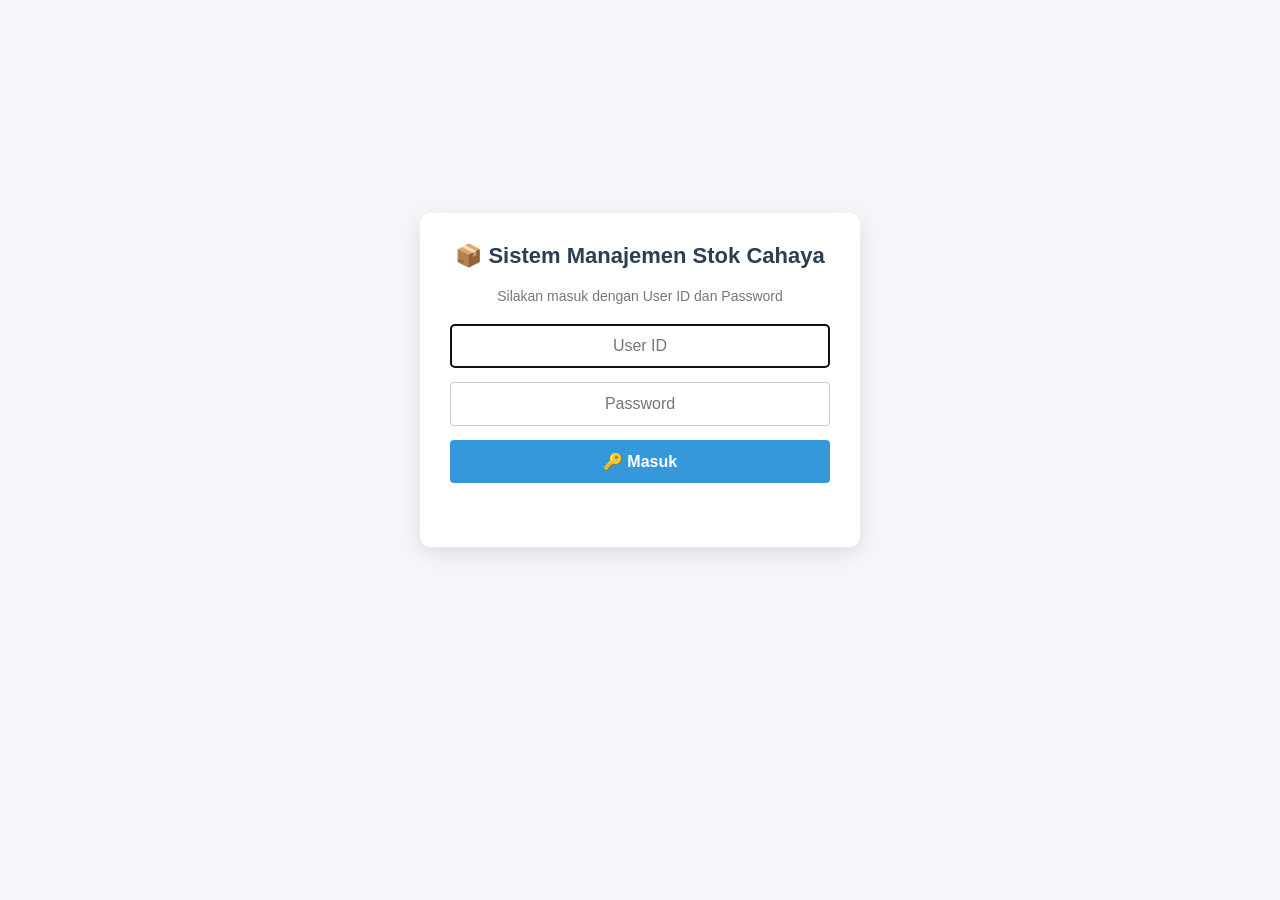
<file: index.html>
<!DOCTYPE html>
<html lang="id">
<head>
    <meta charset="UTF-8">
    <meta name="viewport" content="width=device-width, initial-scale=1.0">
    <title>Sistem Manajemen Stok Cahaya</title>
    <link rel="stylesheet" href="css/style.css?v=11">
    <script>
        // Versi paket website ini + daftar file yang wajib termuat (dicek oleh js/app.js)
        var VERSI_WEB = "v11";
        var FILE_VERSI = {};
        var FILE_WAJIB = ["config", "util", "api", "auth", "stok", "hitung", "masuk", "keluar", "riwayat", "cetak", "report", "piutang", "admin", "password", "app"];
        function gagalMuatFile(src) {
            var d = document.getElementById("banner-error-file");
            if (!d) { d = document.createElement("div"); d.id = "banner-error-file"; document.body.insertBefore(d, document.body.firstChild); }
            var nama = String(src).split("?")[0].split("/").slice(-2).join("/");
            d.textContent = "⚠️ File website gagal dimuat: " + nama + ". Pastikan SEMUA file (index.html, folder css/ dan js/) sudah di-upload ke GitHub, tunggu 1-2 menit, lalu tekan Ctrl+Shift+R.";
        }
    </script>
</head>
<body>


<div id="ribbon-uji" class="ribbon-uji"></div>

<!-- ================= LOGIN ================= -->
<div id="login-screen">
    <div class="login-card">
        <h2>📦 Sistem Manajemen Stok Cahaya</h2>
        <p>Silakan masuk dengan User ID dan Password</p>
        <form onsubmit="prosesLogin(event)">
            <input type="text" id="login-user" placeholder="User ID" autocomplete="username"
                   autocapitalize="off" autocorrect="off" spellcheck="false" required>
            <input type="password" id="login-pass" placeholder="Password" autocomplete="current-password" required>
            <button type="submit" class="btn" id="btn-login">🔑 Masuk</button>
        </form>
        <div id="login-pesan"></div>
    </div>
</div>

<!-- ================= APLIKASI ================= -->
<div class="container" id="app" style="display:none;">
    <h2>📦 Sistem Manajemen Stok Cahaya <span class="versi" id="versi-web"></span></h2>

    <div class="userbar">
        <div>
            <span class="hello" id="hello-text">Hello</span>
            <span class="badge" id="hello-level"></span>
        </div>
        <div style="display:flex;gap:8px;">
            <button class="btn btn-small" onclick="bukaGantiPassword()">🔑 Ganti Password</button>
            <button class="btn btn-small btn-gray" onclick="logout()">🚪 Keluar</button>
        </div>
    </div>

    <div class="tabs">
        <button class="tab-btn" id="btn-tab-masuk" onclick="bukaTab('tab-masuk')">📥 Barang Masuk</button>
        <button class="tab-btn" id="btn-tab-keluar" onclick="bukaTab('tab-keluar')">📤 Barang Keluar</button>
        <button class="tab-btn" id="btn-tab-riwayat" onclick="bukaTab('tab-riwayat')">🧾 Cetak Invoice</button>
        <button class="tab-btn" id="btn-tab-stok" onclick="bukaTab('tab-stok')">📊 Stok Gudang</button>
        <button class="tab-btn" id="btn-tab-report" onclick="bukaTab('tab-report')">📈 Report</button>
        <button class="tab-btn" id="btn-tab-piutang" onclick="bukaTab('tab-piutang')">💳 Piutang</button>
        <button class="tab-btn" id="btn-tab-admin" onclick="bukaTab('tab-admin')">⚙️ Admin</button>
        <button class="btn btn-small" style="margin-left:auto;" onclick="refreshSemua()">🔄 Refresh Data</button>
    </div>

    <div id="status-message"></div>

    <div id="tanpa-menu" class="alert-info panel-info" style="display:none;">
        Akun Anda belum diberi menu apa pun. Hubungi admin untuk meminta akses.
    </div>

    <!-- ================= TAB BARANG MASUK ================= -->
    <div id="tab-masuk" class="tab-panel">
        <div class="form-card">
            <h3>📝 Form Input Barang Masuk (Berdasarkan Invoice)</h3>
            <form id="form-barang-masuk" onsubmit="submitData(event)">
                <div class="invoice-header">
                    <div class="form-group">
                        <label>Nama Toko / Supplier</label>
                        <input type="text" id="nama_toko" placeholder="Contoh: Toko Berkah" required>
                    </div>
                    <div class="form-group">
                        <label>Tanggal Invoice</label>
                        <input type="date" id="tanggal_invoice" required>
                    </div>
                    <div class="form-group">
                        <label>Nomor Invoice</label>
                        <input type="text" id="nomor_invoice" placeholder="Contoh: INV/2026/001" required>
                    </div>
                </div>

                <div style="display: flex; justify-content: space-between; align-items: center; margin-bottom: 8px;">
                    <label style="font-weight: bold;">Daftar Item Barang Masuk:</label>
                    <button type="button" class="btn btn-warning" onclick="tambahBarisItem()">➕ Tambah Baris</button>
                </div>

                <div class="grid-container" style="background: #eef2f7; border: none; padding: 8px 10px;">
                    <div class="grid-header">Nama Barang (Dropdown)</div>
                    <div class="grid-header">Jumlah Masuk</div>
                    <div class="grid-header">Harga Beli Satuan (Rp)</div>
                    <div class="grid-header num">Subtotal</div>
                    <div class="grid-header">Aksi</div>
                </div>

                <div id="container-item-list"></div>

                <div class="total-bar">
                    <span>Total Qty: <strong id="masuk-total-qty">0</strong></span>
                    <span>Total Harga Barang: <strong class="besar" id="masuk-total-harga">Rp 0</strong></span>
                </div>

                <div style="margin-top: 20px;">
                    <button type="submit" id="btn-simpan" class="btn btn-success">💾 Simpan Semua Barang Masuk</button>
                </div>
                <div id="pesan-masuk" class="pesan-form"></div>
            </form>
        </div>
    </div>

    <!-- ================= TAB BARANG KELUAR ================= -->
    <div id="tab-keluar" class="tab-panel">
        <div class="form-card">
            <h3>📤 Form Input Barang Keluar</h3>
            <form id="form-barang-keluar" onsubmit="submitKeluar(event)">
                <div class="invoice-header">
                    <div class="form-group">
                        <label>Tanggal Invoice</label>
                        <input type="date" id="tanggal_keluar" onchange="aturJatuhTempo()" required>
                    </div>
                    <div class="form-group">
                        <label>Nama Pelanggan / Tujuan</label>
                        <input type="text" id="nama_pelanggan" placeholder="Contoh: Budi / Umum">
                    </div>
                    <div class="form-group">
                        <label>Tipe Keluar</label>
                        <select id="tipe_keluar" onchange="terapkanTipe()">
                            <option value="Penjualan">Penjualan</option>
                            <option value="Pemakaian Internal">Pemakaian Internal</option>
                            <option value="Rusak / Hilang">Rusak / Hilang</option>
                            <option value="Retur ke Supplier">Retur ke Supplier</option>
                        </select>
                    </div>
                    <div class="form-group">
                        <label>Catatan (opsional)</label>
                        <input type="text" id="catatan_keluar" placeholder="Contoh: bayar cash">
                    </div>
                    <div class="form-group" id="keluar-bayar-wrap">
                        <label>Pembayaran penjualan</label>
                        <select id="syarat_bayar" onchange="terapkanBayar()" required>
                            <option value="">Pilih pembayaran...</option><option value="Lunas">Lunas</option><option value="Tempo">Jatuh tempo</option>
                        </select>
                    </div>
                    <div class="form-group" id="keluar-jatuh-wrap" style="display:none;">
                        <label>Tanggal jatuh tempo</label>
                        <input type="date" id="tanggal_jatuh_tempo">
                    </div>
                    <div class="form-group" style="grid-column: span 2;">
                        <label>Alamat / Kota (opsional, tampil di invoice &amp; surat jalan)</label>
                        <input type="text" id="alamat_pelanggan" placeholder="Contoh: Padang">
                    </div>
                </div>

                <div style="display: flex; justify-content: space-between; align-items: center; margin-bottom: 8px;">
                    <label style="font-weight: bold;">Daftar Item Barang Keluar:</label>
                    <button type="button" class="btn btn-warning" onclick="tambahBarisKeluar()">➕ Tambah Baris</button>
                </div>

                <div class="grid-container" style="background: #eef2f7; border: none; padding: 8px 10px;">
                    <div class="grid-header">Nama Barang (stok tersedia)</div>
                    <div class="grid-header">Jumlah Keluar</div>
                    <div class="grid-header">Harga Jual Satuan (Rp)</div>
                    <div class="grid-header num">Subtotal</div>
                    <div class="grid-header">Aksi</div>
                </div>

                <div id="container-keluar-list"></div>

                <div class="total-bar">
                    <span>Total Qty: <strong id="keluar-total-qty">0</strong></span>
                    <span>Total Harga Barang: <strong class="besar" id="keluar-total-harga">Rp 0</strong></span>
                </div>

                <div style="margin-top: 20px;">
                    <button type="submit" id="btn-simpan-keluar" class="btn btn-orange">📤 Simpan Barang Keluar</button>
                </div>
                <div id="pesan-keluar" class="pesan-form"></div>
            </form>

            <div id="hasil-keluar">
                <span id="hasil-keluar-teks"></span>
                <button type="button" class="btn btn-small" onclick="bukaDokumen(lastInvoice, 'invoice')">🖨️ Cetak Invoice</button>
                <button type="button" class="btn btn-small btn-teal" onclick="bukaDokumen(lastInvoice, 'sj')">🚚 Cetak Surat Jalan</button>
            </div>
        </div>
    </div>

    <!-- ================= TAB CETAK INVOICE ================= -->
    <div id="tab-riwayat" class="tab-panel">
        <h3>🧾 Cetak Invoice</h3>
        <div class="filter-bar">
            <div class="form-group">
                <label>Cari (No. Invoice / Pelanggan / Barang)</label>
                <input type="text" id="cari-riwayat" placeholder="Ketik untuk mencari..." oninput="renderRiwayat()">
            </div>
            <div class="form-group">
                <label>Dari Tanggal</label>
                <input type="date" id="tgl-dari" onchange="renderRiwayat()">
            </div>
            <div class="form-group">
                <label>Sampai Tanggal</label>
                <input type="date" id="tgl-sampai" onchange="renderRiwayat()">
            </div>
            <button class="btn btn-gray" onclick="resetFilterRiwayat()">Reset</button>
        </div>
        <table>
            <thead>
                <tr>
                    <th>No. Invoice</th>
                    <th>Tanggal</th>
                    <th>Pelanggan</th>
                    <th>Tipe</th>
                    <th class="num">Item</th>
                    <th class="num">Total</th>
                    <th>Cetak</th>
                </tr>
            </thead>
            <tbody id="tabel-riwayat-body">
                <tr><td colspan="7" style="text-align:center;">Buka tab ini untuk memuat data...</td></tr>
            </tbody>
        </table>
    </div>

    <!-- ================= TAB STOK ================= -->
    <div id="tab-stok" class="tab-panel">
        <h3>📊 Daftar Master Stok Gudang</h3>
        <table>
            <thead>
                <tr>
                    <th>Nama Barang</th>
                    <th>Kategori</th>
                    <th class="num">Stok Tersedia</th>
                    <th>Status</th>
                </tr>
            </thead>
            <tbody id="tabel-stok-body">
                <tr><td colspan="4" style="text-align: center;">Memuat data dari Google Sheets...</td></tr>
            </tbody>
        </table>
    </div>

    <!-- ================= TAB REPORT (admin) ================= -->
    <div id="tab-report" class="tab-panel">
        <h3>Laporan Bulanan: Penjualan &amp; Pembelian</h3>
        <div class="rep-controls">
            <label>Bulan <select id="bulanan-bulan"></select></label>
            <label>Tahun <input type="number" id="bulanan-tahun" min="2000" max="2100" style="width:110px;"></label>
            <button class="btn btn-small" onclick="loadReportBulanan()">Tampilkan</button>
            <button class="btn btn-small btn-gray" id="btn-cetak-bulanan" onclick="cetakReportBulanan()" disabled>Cetak / Simpan PDF</button>
        </div>
        <div id="bulanan-isi"></div>
        <h3 style="margin-top:28px;">Laporan Tahunan: Penjualan &amp; Pembelian</h3>
        <div class="rep-controls">
            <label>Tahun <input type="number" id="tahunan-tahun" min="2000" max="2100" style="width:110px;"></label>
            <button class="btn btn-small" onclick="loadReportTahunan()">Tampilkan</button>
            <button class="btn btn-small btn-gray" id="btn-cetak-tahunan" onclick="cetakReportTahunan()" disabled>Cetak / Simpan PDF</button>
        </div>
        <div id="tahunan-isi"></div>
        <h3 style="margin-top:28px;">📈 Report Penjualan &amp; Planning Stok</h3>
        <div id="report-isi"><div class="report-loading">Buka tab ini untuk memuat data...</div></div>
    </div>

    <div id="tab-piutang" class="tab-panel">
        <h3>💳 Piutang</h3>
        <div id="piutang-isi">Buka tab ini untuk memuat piutang...</div>
    </div>

    <!-- ================= TAB ADMIN ================= -->
    <div id="tab-admin" class="tab-panel">
        <h3>⚙️ Admin</h3>

        <div id="admin-login" class="admin-login">
            <p>Untuk keamanan, masukkan <strong>password Anda</strong> sekali lagi untuk membuka menu Admin.
               Akses ini otomatis terkunci saat Anda pindah menu atau tidak ada aktivitas.</p>
            <form onsubmit="adminMasuk(event)">
                <input type="password" id="admin-pass" placeholder="Password Anda" autocomplete="current-password" required>
                <div style="margin-top:12px;"><button type="submit" id="btn-admin-masuk" class="btn">🔓 Masuk Menu Admin</button></div>
            </form>
            <div id="pesan-admin-login" class="pesan-form"></div>
        </div>

        <div id="admin-isi" style="display:none;">
            <div class="rep-bar">
                <span>🔓 Akses Admin aktif. Terkunci otomatis bila pindah menu atau tidak ada aktivitas.</span>
                <button class="btn btn-small btn-gray" onclick="adminKunci(); adminTampil();">🔒 Kunci sekarang</button>
            </div>

            <div id="admin-bagian-user">
                <div style="display:flex;justify-content:space-between;align-items:center;">
                    <h3 style="flex:1;">👥 Kelola User</h3>
                    <button class="btn btn-small btn-success" onclick="adminTambah()">➕ Tambah User</button>
                </div>
                <div id="pesan-admin" class="pesan-form"></div>
                <table>
                    <thead>
                        <tr><th>User</th><th>Nama</th><th>Jabatan</th><th>Status</th><th>Menu &amp; izin</th><th>Password</th><th>Aksi</th></tr>
                    </thead>
                    <tbody id="admin-user-body"></tbody>
                </table>
            </div>
            <div id="admin-bagian-barang" style="display:none;">
                <div style="display:flex;justify-content:space-between;align-items:center;">
                    <h3 style="flex:1;">📦 Kelola Barang</h3>
                    <button class="btn btn-small btn-success" onclick="adminBukaBarang()">➕ Tambah Barang</button>
                </div>
                <div id="pesan-admin-barang" class="pesan-form"></div>
                <table>
                    <thead><tr><th>SKU</th><th>Nama Barang</th><th>Kategori</th><th>Satuan</th><th>Minimum Stok</th><th>Status</th></tr></thead>
                    <tbody id="admin-barang-body"></tbody>
                </table>
                <p class="catatan-kecil">Barang baru mulai dengan stok 0. Catat jumlah dan harga melalui menu Barang Masuk.</p>
            </div>
            <div id="admin-tanpa-fitur" class="alert-info panel-info" style="display:none;">
                Belum ada fitur Admin yang bisa Anda akses saat ini.
            </div>
            <p class="catatan-kecil">Pembatalan dan retur masih dalam perencanaan.</p>
        </div>
    </div>

    <div id="debug-wrap">
        <h3>🛠️ Debug (balasan asli dari server)</h3>
        <div id="debug-box">belum ada aktivitas...</div>
    </div>
</div>

<!-- ================= DIALOG: TAMBAH BARANG ================= -->
<div class="dlg-overlay" id="dlg-barang">
    <div class="dlg-box">
        <h3>➕ Tambah Barang</h3>
        <form onsubmit="adminSimpanBarang(event)">
            <div class="form-group"><label>SKU</label><input type="text" value="Dibuat otomatis saat disimpan" disabled></div>
            <div class="form-group"><label>Nama Barang</label><input type="text" id="db-nama" maxlength="100" autocomplete="off" required></div>
            <div class="form-group"><label>Kategori</label><input type="text" id="db-kategori" maxlength="60" value="Minuman" autocomplete="off" required></div>
            <div class="form-group"><label>Satuan</label><input type="text" id="db-satuan" maxlength="20" value="Pcs" autocomplete="off" required></div>
            <div class="form-group"><label>Minimum Stok</label><input type="number" id="db-minimum" min="0" max="999999" step="1" value="5" required></div>
            <div class="dlg-aksi">
                <button type="submit" id="btn-db-simpan" class="btn btn-success">💾 Simpan Barang</button>
                <button type="button" class="btn btn-gray" onclick="tutupDlg('barang')">Batal</button>
            </div>
            <div id="pesan-dlg-barang" class="pesan-form"></div>
        </form>
    </div>
</div>


<!-- ================= DIALOG: TAMBAH / UBAH USER ================= -->
<div class="dlg-overlay" id="dlg-user">
    <div class="dlg-box">
        <h3 id="dlg-user-judul">Tambah User</h3>
        <form onsubmit="adminSimpan(event)">
            <div class="form-group"><label>User ID (huruf, angka, titik, garis bawah, strip; 3-30 karakter)</label>
                <input type="text" id="du-user" autocomplete="off" autocapitalize="off" spellcheck="false" required></div>
            <div class="form-group"><label>Nama</label><input type="text" id="du-nama" autocomplete="off" required></div>
            <div class="form-group"><label>Jabatan (hanya label, tidak mengatur akses)</label><input type="text" id="du-jabatan" autocomplete="off"></div>
            <div class="form-group" id="du-pw-grup"><label>Password awal (minimal 8 karakter)</label>
                <div style="display:flex;gap:8px;"><input type="text" id="du-pass" autocomplete="off" spellcheck="false">
                <button type="button" class="btn btn-small btn-gray" onclick="adminAcak('du-pass')">🎲 Acak</button></div>
                <div class="catatan-kecil">Catat dan sampaikan ke yang bersangkutan. Setelah disimpan, password tidak bisa dilihat lagi.</div></div>
            <div class="form-group"><label>Menu yang boleh dibuka</label><div id="du-menu" class="cek-grid"></div></div>
            <div class="form-group"><label>Izin khusus</label><div id="du-izin" class="cek-grid"></div></div>
            <div class="dlg-aksi">
                <button type="submit" id="btn-du-simpan" class="btn btn-success">💾 Simpan</button>
                <button type="button" class="btn btn-gray" onclick="tutupDlg('user')">Batal</button>
            </div>
            <div id="pesan-dlg-user" class="pesan-form"></div>
        </form>
    </div>
</div>

<!-- ================= DIALOG: RESET PASSWORD ================= -->
<div class="dlg-overlay" id="dlg-reset">
    <div class="dlg-box">
        <h3>🔑 Reset Password</h3>
        <p>User: <strong id="dr-user"></strong></p>
        <form onsubmit="adminSimpanReset(event)">
            <div class="form-group"><label>Password baru (minimal 8 karakter)</label>
                <div style="display:flex;gap:8px;"><input type="text" id="dr-pass" autocomplete="off" spellcheck="false" required>
                <button type="button" class="btn btn-small btn-gray" onclick="adminAcak('dr-pass')">🎲 Acak</button></div></div>
            <div class="dlg-aksi">
                <button type="submit" id="btn-dr-simpan" class="btn btn-success">💾 Simpan Password Baru</button>
                <button type="button" class="btn btn-gray" onclick="tutupDlg('reset')">Batal</button>
            </div>
            <div id="pesan-dlg-reset" class="pesan-form"></div>
        </form>
    </div>
</div>

<!-- ================= DIALOG: GANTI PASSWORD SENDIRI ================= -->
<div class="dlg-overlay" id="dlg-password">
    <div class="dlg-box">
        <h3>🔑 Ganti Password</h3>
        <form onsubmit="simpanGantiPassword(event)">
            <div class="form-group"><label>Password lama</label><input type="password" id="gp-lama" autocomplete="current-password" required></div>
            <div class="form-group"><label>Password baru (minimal 8 karakter)</label><input type="password" id="gp-baru" autocomplete="new-password" required></div>
            <div class="form-group"><label>Ulangi password baru</label><input type="password" id="gp-konf" autocomplete="new-password" required></div>
            <div class="dlg-aksi">
                <button type="submit" id="btn-gp-simpan" class="btn btn-success">💾 Simpan Password Baru</button>
                <button type="button" class="btn btn-gray" onclick="tutupDlg('password')">Batal</button>
            </div>
            <div id="pesan-dlg-password" class="pesan-form"></div>
        </form>
    </div>
</div>

<!-- ================= MODAL DOKUMEN ================= -->
<div class="modal-overlay" id="modal-invoice">
    <div class="modal-box">
        <div class="modal-actions no-print">
            <button class="btn" onclick="window.print()">🖨️ Cetak</button>
            <button class="btn btn-gray" onclick="tutupInvoice()">✖ Tutup</button>
        </div>
        <div id="invoice-isi"></div>
    </div>
</div>

<script src="js/config.js?v=12" onerror="gagalMuatFile(this.src)"></script>
<script src="js/util.js?v=11" onerror="gagalMuatFile(this.src)"></script>
<script src="js/api.js?v=11" onerror="gagalMuatFile(this.src)"></script>
<script src="js/auth.js?v=13" onerror="gagalMuatFile(this.src)"></script>
<script src="js/stok.js?v=11" onerror="gagalMuatFile(this.src)"></script>
<script src="js/hitung.js?v=11" onerror="gagalMuatFile(this.src)"></script>
<script src="js/masuk.js?v=11" onerror="gagalMuatFile(this.src)"></script>
<script src="js/keluar.js?v=12" onerror="gagalMuatFile(this.src)"></script>
<script src="js/riwayat.js?v=11" onerror="gagalMuatFile(this.src)"></script>
<script src="js/cetak.js?v=12" onerror="gagalMuatFile(this.src)"></script>
<script src="js/report.js?v=13" onerror="gagalMuatFile(this.src)"></script>
<script src="js/piutang.js?v=12" onerror="gagalMuatFile(this.src)"></script>
<script src="js/admin.js?v=12" onerror="gagalMuatFile(this.src)"></script>
<script src="js/password.js?v=11" onerror="gagalMuatFile(this.src)"></script>
<script src="js/app.js?v=12" onerror="gagalMuatFile(this.src)"></script>

</body>
</html>
</file>
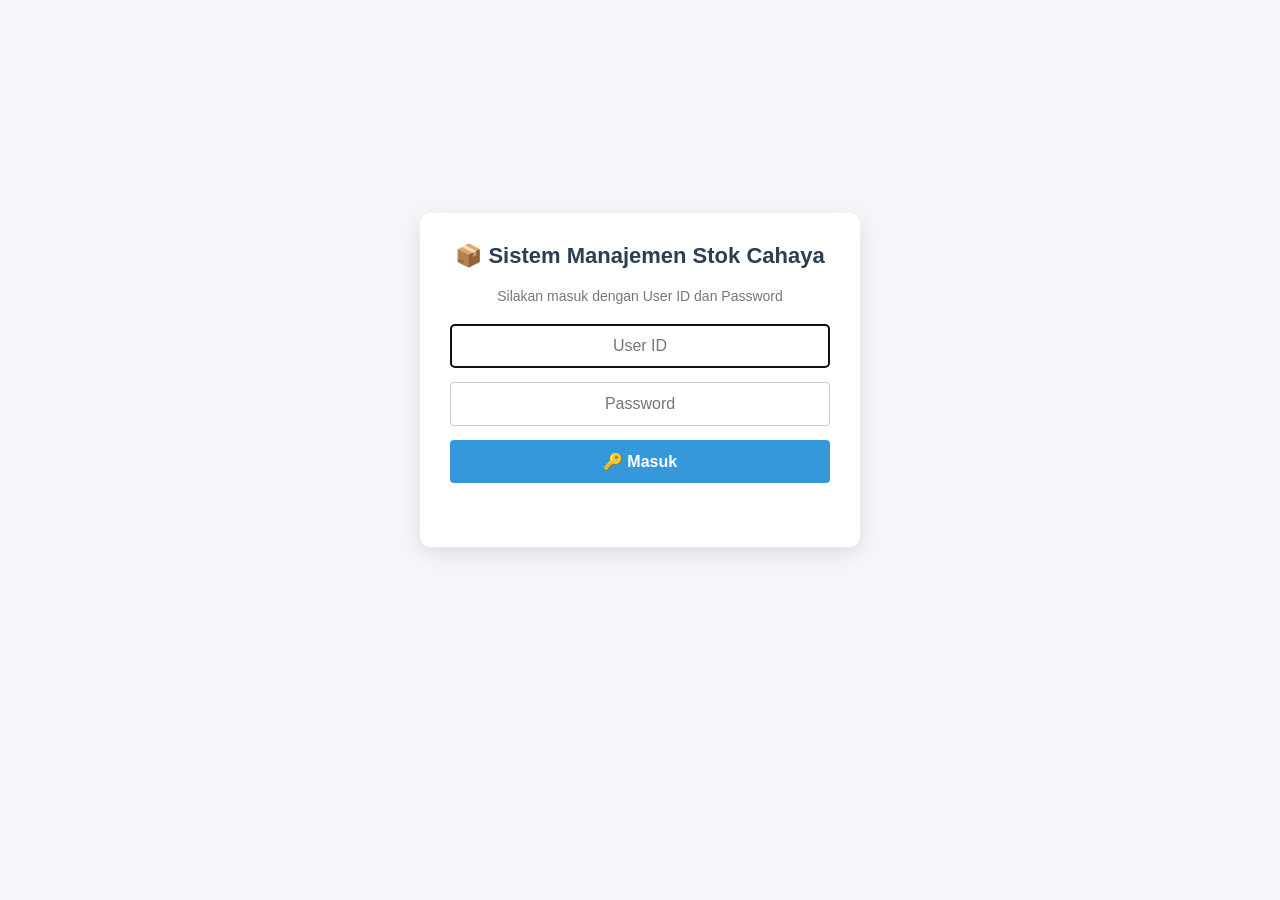
<file: index v9 OK.html>
<!DOCTYPE html>
<html lang="id">
<head>
    <meta charset="UTF-8">
    <meta name="viewport" content="width=device-width, initial-scale=1.0">
    <title>Sistem Manajemen Stok Cahaya</title>
    <style>
        body {
            font-family: 'Segoe UI', Tahoma, Geneva, Verdana, sans-serif;
            background-color: #f4f6f9;
            color: #333;
            margin: 0;
            padding: 20px;
        }
        .container {
            max-width: 1100px;
            margin: 0 auto;
            background: #fff;
            padding: 25px;
            border-radius: 8px;
            box-shadow: 0 4px 12px rgba(0,0,0,0.08);
        }
        h2, h3 { color: #2c3e50; border-bottom: 2px solid #eaeaea; padding-bottom: 8px; }
        .btn {
            background-color: #3498db; color: white; border: none;
            padding: 10px 18px; border-radius: 4px; cursor: pointer;
            font-weight: bold; transition: background 0.2s;
        }
        .btn:hover { background-color: #2980b9; }
        .btn:disabled { opacity: 0.6; cursor: not-allowed; }
        .btn-success { background-color: #2ecc71; font-size: 16px; padding: 12px 24px; }
        .btn-success:hover { background-color: #27ae60; }
        .btn-danger { background-color: #e74c3c; padding: 8px 12px; }
        .btn-danger:hover { background-color: #c0392b; }
        .btn-warning { background-color: #f39c12; }
        .btn-warning:hover { background-color: #d68910; }
        .btn-orange { background-color: #e67e22; font-size: 16px; padding: 12px 24px; }
        .btn-orange:hover { background-color: #d35400; }
        .btn-gray { background-color: #7f8c8d; }
        .btn-gray:hover { background-color: #636e72; }
        .btn-teal { background-color: #16a085; }
        .btn-teal:hover { background-color: #117a65; }
        .btn-small { padding: 6px 12px; font-size: 13px; }

        /* ===== Login ===== */
        #login-screen { display: none; min-height: 80vh; align-items: center; justify-content: center; }
        .login-card {
            background: #fff; width: 100%; max-width: 380px; padding: 30px;
            border-radius: 10px; box-shadow: 0 6px 20px rgba(0,0,0,0.1); text-align: center;
        }
        .login-card h2 { border: none; margin-top: 0; padding-bottom: 0; font-size: 22px; }
        .login-card p { color: #777; font-size: 14px; margin: 5px 0 20px; }
        .login-card input { text-align: center; font-size: 16px; padding: 12px; margin-bottom: 14px; }
        .login-card .btn { width: 100%; font-size: 16px; padding: 12px; }
        #login-pesan { margin-top: 14px; font-size: 14px; font-weight: bold; min-height: 20px; }
        #login-pesan.err { color: #c0392b; }

        /* ===== Bar user ===== */
        .userbar {
            display: flex; justify-content: space-between; align-items: center;
            background: #f1f5f9; border: 1px solid #e1e4e8; border-radius: 6px;
            padding: 10px 15px; margin-bottom: 15px;
        }
        .userbar .hello { font-size: 16px; font-weight: bold; color: #2c3e50; }
        .badge {
            display: inline-block; margin-left: 8px; padding: 2px 10px; border-radius: 12px;
            font-size: 12px; font-weight: bold; color: #fff; background: #7f8c8d; text-transform: capitalize;
        }
        .badge.admin { background: #c0392b; }
        .badge.moderator { background: #2980b9; }
        .badge.view { background: #27ae60; }

        .tabs { display: flex; gap: 6px; flex-wrap: wrap; align-items: center; margin-bottom: 18px; border-bottom: 2px solid #eaeaea; padding-bottom: 10px; }
        .tab-btn {
            background: #ecf0f1; color: #2c3e50; border: none; padding: 10px 16px;
            border-radius: 6px; cursor: pointer; font-weight: bold; font-size: 14px;
        }
        .tab-btn:hover { background: #dfe6e9; }
        .tab-btn.active { background: #2c3e50; color: #fff; }
        .tab-panel { display: none; }
        .tab-panel.active { display: block; }

        .form-card {
            background: #fff; border: 1px solid #d1d8e0; border-radius: 8px;
            padding: 20px; box-shadow: 0 2px 6px rgba(0,0,0,0.04); margin-bottom: 20px;
        }
        .invoice-header {
            display: grid; grid-template-columns: 1fr 1fr 1fr; gap: 15px;
            background: #f8f9fa; padding: 15px; border-radius: 6px;
            border: 1px solid #e1e4e8; margin-bottom: 20px;
        }
        .form-group label { display: block; font-weight: bold; font-size: 13px; color: #555; margin-bottom: 5px; }
        .grid-container {
            display: grid; grid-template-columns: 2fr 0.8fr 1.1fr 1.1fr 80px; gap: 10px;
            align-items: center; background: #fdfdfd; padding: 10px;
            border-radius: 6px; border: 1px solid #e0e0e0; margin-bottom: 10px;
        }
        .grid-header { font-weight: bold; color: #555; font-size: 13px; }
        .subtotal { font-weight: bold; text-align: right; padding-right: 6px; color: #2c3e50; }
        .total-bar {
            display: flex; justify-content: flex-end; gap: 30px; flex-wrap: wrap;
            margin-top: 12px; padding: 12px 16px; background: #eef7ee;
            border: 1px solid #cfe8cf; border-radius: 6px; font-size: 15px;
        }
        .total-bar .besar { font-size: 18px; color: #1e7e34; }
        input, select {
            width: 100%; padding: 9px; border: 1px solid #ccc; border-radius: 4px;
            box-sizing: border-box; font-size: 14px;
        }
        input:disabled { background: #eee; color: #999; }
        table { width: 100%; border-collapse: collapse; margin-top: 15px; }
        th, td { border: 1px solid #ddd; padding: 10px 12px; text-align: left; font-size: 14px; }
        th { background-color: #2c3e50; color: white; }
        tr:nth-child(even) { background-color: #f9f9f9; }
        .num { text-align: right; }

        #status-message { margin: 0 0 15px; font-weight: bold; padding: 10px; border-radius: 4px; display: none; }
        .alert-success { background-color: #d4edda; color: #155724; }
        .alert-error { background-color: #f8d7da; color: #721c24; }
        .alert-info { background-color: #d1ecf1; color: #0c5460; }

        .filter-bar { display: grid; grid-template-columns: 2fr 1fr 1fr auto; gap: 10px; align-items: end; background: #f8f9fa; padding: 15px; border-radius: 6px; border: 1px solid #e1e4e8; }
        #hasil-keluar { display: none; margin-top: 15px; padding: 12px; background: #d4edda; border-radius: 6px; }
        .aksi-cell { white-space: nowrap; }

        /* debug disembunyikan, buka dengan menambah ?debug=1 di alamat web */
        #debug-wrap { display: none; }
        #debug-box {
            margin-top: 20px; background: #1e1e1e; color: #9cdcfe;
            font-family: Consolas, monospace; font-size: 12px; padding: 12px;
            border-radius: 6px; white-space: pre-wrap; word-break: break-all;
            max-height: 220px; overflow: auto;
        }
        .versi { font-size: 12px; color: #888; margin-left: 10px; font-weight: normal; }

        /* ===== Modal dokumen (invoice / surat jalan) ===== */
        .modal-overlay {
            display: none; position: fixed; inset: 0; background: rgba(0,0,0,0.55);
            z-index: 1000; overflow: auto; padding: 30px 15px;
        }
        .modal-box {
            background: #fff; max-width: 780px; margin: 0 auto; border-radius: 8px;
            padding: 25px; box-shadow: 0 8px 30px rgba(0,0,0,0.3);
        }
        .modal-actions { display: flex; gap: 10px; justify-content: flex-end; margin-bottom: 15px; }
        .inv-head { display: flex; justify-content: space-between; align-items: flex-start; border-bottom: 3px solid #2c3e50; padding-bottom: 12px; margin-bottom: 15px; }
        .inv-head h1 { margin: 0; font-size: 26px; color: #2c3e50; }
        .inv-head .sub { color: #444; font-size: 14px; font-weight: bold; margin-top: 2px; }
        .inv-no { text-align: right; font-size: 14px; line-height: 1.6; }
        .inv-meta { width: 100%; margin: 0 0 10px; }
        .inv-meta td { border: none; padding: 3px 0; font-size: 14px; }
        .inv-meta td:first-child { width: 150px; color: #555; }
        .inv-total td { font-weight: bold; font-size: 15px; background: #f1f3f5; }
        .inv-sign { display: flex; justify-content: space-around; margin-top: 30px; text-align: center; font-size: 14px; }
        .inv-sign div.kolom { width: 200px; }
        .inv-sign .garis { border-top: 1px solid #333; margin-top: 75px; }

        /* ===== Invoice format baru ===== */
        .iv-doc { font-family: Calibri, Carlito, 'Segoe UI', Arial, sans-serif; color: #000; font-size: 13px; }
        .iv-title { text-align: center; font-size: 30px; font-weight: 800; letter-spacing: 3px; margin: 0 0 14px; }
        .iv-top { display: flex; justify-content: space-between; align-items: flex-start; gap: 20px; margin-bottom: 22px; }
        .iv-judul { font-size: 28px; font-weight: 800; font-style: italic; margin-bottom: 14px; }
        .iv-kepada { width: 360px; max-width: 100%; }
        .iv-kepada .lbl { margin-bottom: 2px; }
        .iv-kepada .baris { border-bottom: 1px solid #000; padding: 3px 0 2px; min-height: 17px; }
        .iv-box { width: 320px; border-collapse: collapse; margin: 0; }
        .iv-box td { border: 1px solid #000; padding: 4px 8px; width: 50%; vertical-align: top; height: 38px; font-size: 13px; }
        .iv-tabel { width: 100%; border-collapse: collapse; margin-top: 0; table-layout: fixed; }
        .iv-tabel th, .iv-tabel td { border: 1px solid #000; padding: 3px 6px; font-size: 13px; height: 22px; }
        .iv-tabel th { background: #fff; color: #000; font-weight: normal; text-align: center; }
        .iv-tabel tr:nth-child(even) { background: #fff; }
        .iv-tabel .c { text-align: center; }
        .iv-tabel .tanpa { border: none; }
        .iv-tabel .tlabel { text-align: right; font-weight: bold; }
        .rp { display: flex; justify-content: space-between; gap: 6px; }
        .iv-terbilang { border: 1px solid #000; width: 54%; padding: 6px 8px; margin-top: 16px; }
        .iv-hormat { margin: 16px 0 0 30px; }
        .iv-hormat .garis { width: 200px; border-top: 1px solid #000; margin-top: 90px; }

        /* ===== Report ===== */
        .report-loading { text-align: center; padding: 30px; color: #666; }
        .rep-bar { display: flex; justify-content: space-between; align-items: center; gap: 10px; flex-wrap: wrap; margin-bottom: 14px; font-size: 13px; color: #777; }
        .kpi-grid { display: grid; grid-template-columns: repeat(auto-fit, minmax(210px, 1fr)); gap: 12px; margin-bottom: 18px; }
        .kpi { background: #f8f9fa; border: 1px solid #e1e4e8; border-radius: 8px; padding: 14px; }
        .kpi-label { font-size: 12px; color: #666; font-weight: bold; }
        .kpi-val { font-size: 20px; font-weight: bold; color: #2c3e50; margin-top: 4px; }
        .kpi-sub { font-size: 12px; color: #888; margin-top: 2px; }
        .rep-box { border: 1px solid #e1e4e8; border-radius: 8px; padding: 14px 16px; margin-bottom: 8px; }
        .rep-box h4 { margin: 0 0 8px; color: #2c3e50; }
        .rep-controls { display: flex; gap: 14px; flex-wrap: wrap; align-items: center; background: #f8f9fa; border: 1px solid #e1e4e8; border-radius: 6px; padding: 10px 14px; margin-bottom: 14px; font-size: 14px; }
        .rep-controls label { display: flex; align-items: center; gap: 6px; cursor: pointer; }
        .rep-controls input[type=radio] { width: auto; }
        .rep-controls select, .rep-controls input[type=text] { width: auto; min-width: 190px; }
        .rep-grid { display: grid; grid-template-columns: repeat(auto-fill, minmax(310px, 1fr)); gap: 14px; }
        .rep-card { border: 1px solid #e1e4e8; border-radius: 8px; padding: 10px 12px; background: #fff; }
        .rep-card-head { display: flex; justify-content: space-between; gap: 8px; align-items: baseline; margin-bottom: 4px; }
        .rep-unit { font-size: 12px; color: #888; }
        .rep-stat { font-size: 12.5px; color: #555; margin-top: 4px; line-height: 1.5; }
        .bdg { display: inline-block; padding: 2px 8px; border-radius: 10px; font-size: 12px; font-weight: bold; }
        .bdg.merah { background: #f8d7da; color: #721c24; }
        .bdg.kuning { background: #fff3cd; color: #856404; }
        .bdg.hijau { background: #d4edda; color: #155724; }
        .bdg.abu { background: #e9ecef; color: #555; }

        /* ===== Dokumen report (preview & cetak) ===== */
        .rp-doc { font-family: Calibri, Carlito, 'Segoe UI', Arial, sans-serif; color: #000; font-size: 12.5px; }
        .rp-head { display: flex; justify-content: space-between; align-items: flex-start; border-bottom: 3px solid #2c3e50; padding-bottom: 10px; margin-bottom: 14px; }
        .rp-head h1 { margin: 0; font-size: 24px; letter-spacing: 2px; color: #2c3e50; }
        .rp-head .sub { font-size: 14px; font-weight: bold; margin-top: 2px; }
        .rp-meta { text-align: right; font-size: 12px; color: #444; line-height: 1.5; }
        .rp-doc h2 { font-size: 15px; margin: 18px 0 8px; border-bottom: 1px solid #999; padding-bottom: 3px; color: #2c3e50; break-after: avoid; page-break-after: avoid; }
        .rp-doc h2.baru-halaman { break-before: page; page-break-before: always; margin-top: 0; }
        .rp-doc .kpi-grid { grid-template-columns: repeat(4, 1fr); gap: 8px; }
        .rp-doc .kpi { padding: 8px 10px; }
        .rp-doc .kpi-label { font-size: 11px; }
        .rp-doc .kpi-val { font-size: 15px; }
        .rp-doc .kpi-sub { font-size: 10.5px; }
        .rp-doc table { margin-top: 6px; }
        .rp-doc th, .rp-doc td { padding: 4px 8px; font-size: 12px; }
        .rp-doc .rep-grid { grid-template-columns: repeat(2, 1fr); gap: 10px; }
        .rp-doc .rp-info { font-size: 12px; color: #444; margin-bottom: 8px; }
        .rep-card, .rep-box, .rp-doc tr { break-inside: avoid; page-break-inside: avoid; }

        /* margin halaman 0 = browser tidak mencetak alamat web / judul / tanggal di tepi kertas */
        @page { size: A4 portrait; margin: 0; }
        @media print {
            body { background: #fff; padding: 0; margin: 0; }
            .container, .no-print, #login-screen { display: none !important; }
            .modal-overlay { position: static; background: none; padding: 0; display: block !important; overflow: visible; }
            .modal-box { box-shadow: none; max-width: 100%; margin: 0; border-radius: 0; padding: 14mm 14mm 12mm; }
            th { background: #ddd !important; color: #000 !important; -webkit-print-color-adjust: exact; print-color-adjust: exact; }
            .iv-tabel th { background: #fff !important; }
            .bdg, .kpi, .rep-card { -webkit-print-color-adjust: exact; print-color-adjust: exact; }
        }
    </style>
</head>
<body>

<!-- ================= LOGIN ================= -->
<div id="login-screen">
    <div class="login-card">
        <h2>📦 Sistem Manajemen Stok Cahaya</h2>
        <p>Silakan masuk dengan User ID dan Password</p>
        <form onsubmit="prosesLogin(event)">
            <input type="text" id="login-user" placeholder="User ID" autocomplete="username"
                   autocapitalize="off" autocorrect="off" spellcheck="false" required>
            <input type="password" id="login-pass" placeholder="Password" autocomplete="current-password" required>
            <button type="submit" class="btn" id="btn-login">🔑 Masuk</button>
        </form>
        <div id="login-pesan"></div>
    </div>
</div>

<!-- ================= APLIKASI ================= -->
<div class="container" id="app" style="display:none;">
    <h2>📦 Sistem Manajemen Stok Cahaya <span class="versi">v9</span></h2>

    <div class="userbar">
        <div>
            <span class="hello" id="hello-text">Hello</span>
            <span class="badge" id="hello-level"></span>
        </div>
        <button class="btn btn-small btn-gray" onclick="logout()">🚪 Keluar</button>
    </div>

    <div class="tabs">
        <button class="tab-btn" id="btn-tab-masuk" onclick="bukaTab('tab-masuk')">📥 Barang Masuk</button>
        <button class="tab-btn" id="btn-tab-keluar" onclick="bukaTab('tab-keluar')">📤 Barang Keluar</button>
        <button class="tab-btn" id="btn-tab-riwayat" onclick="bukaTab('tab-riwayat')">🧾 Cetak Invoice</button>
        <button class="tab-btn" id="btn-tab-stok" onclick="bukaTab('tab-stok')">📊 Stok Gudang</button>
        <button class="tab-btn" id="btn-tab-report" onclick="bukaTab('tab-report')">📈 Report</button>
        <button class="btn btn-small" style="margin-left:auto;" onclick="refreshSemua()">🔄 Refresh Data</button>
    </div>

    <div id="status-message"></div>

    <!-- ================= TAB BARANG MASUK ================= -->
    <div id="tab-masuk" class="tab-panel">
        <div class="form-card">
            <h3>📝 Form Input Barang Masuk (Berdasarkan Invoice)</h3>
            <form id="form-barang-masuk" onsubmit="submitData(event)">
                <div class="invoice-header">
                    <div class="form-group">
                        <label>Nama Toko / Supplier</label>
                        <input type="text" id="nama_toko" placeholder="Contoh: Toko Berkah" required>
                    </div>
                    <div class="form-group">
                        <label>Tanggal Invoice</label>
                        <input type="date" id="tanggal_invoice" required>
                    </div>
                    <div class="form-group">
                        <label>Nomor Invoice</label>
                        <input type="text" id="nomor_invoice" placeholder="Contoh: INV/2026/001" required>
                    </div>
                </div>

                <div style="display: flex; justify-content: space-between; align-items: center; margin-bottom: 8px;">
                    <label style="font-weight: bold;">Daftar Item Barang Masuk:</label>
                    <button type="button" class="btn btn-warning" onclick="tambahBarisItem()">➕ Tambah Baris</button>
                </div>

                <div class="grid-container" style="background: #eef2f7; border: none; padding: 8px 10px;">
                    <div class="grid-header">Nama Barang (Dropdown)</div>
                    <div class="grid-header">Jumlah Masuk</div>
                    <div class="grid-header">Harga Beli Satuan (Rp)</div>
                    <div class="grid-header num">Subtotal</div>
                    <div class="grid-header">Aksi</div>
                </div>

                <div id="container-item-list"></div>

                <div class="total-bar">
                    <span>Total Qty: <strong id="masuk-total-qty">0</strong></span>
                    <span>Total Harga Barang: <strong class="besar" id="masuk-total-harga">Rp 0</strong></span>
                </div>

                <div style="margin-top: 20px;">
                    <button type="submit" id="btn-simpan" class="btn btn-success">💾 Simpan Semua Barang Masuk</button>
                </div>
            </form>
        </div>
    </div>

    <!-- ================= TAB BARANG KELUAR ================= -->
    <div id="tab-keluar" class="tab-panel">
        <div class="form-card">
            <h3>📤 Form Input Barang Keluar</h3>
            <form id="form-barang-keluar" onsubmit="submitKeluar(event)">
                <div class="invoice-header">
                    <div class="form-group">
                        <label>Tanggal Invoice</label>
                        <input type="date" id="tanggal_keluar" required>
                    </div>
                    <div class="form-group">
                        <label>Nama Pelanggan / Tujuan</label>
                        <input type="text" id="nama_pelanggan" placeholder="Contoh: Budi / Umum">
                    </div>
                    <div class="form-group">
                        <label>Tipe Keluar</label>
                        <select id="tipe_keluar" onchange="terapkanTipe()">
                            <option value="Penjualan">Penjualan</option>
                            <option value="Pemakaian Internal">Pemakaian Internal</option>
                            <option value="Rusak / Hilang">Rusak / Hilang</option>
                            <option value="Retur ke Supplier">Retur ke Supplier</option>
                        </select>
                    </div>
                    <div class="form-group">
                        <label>Catatan (opsional)</label>
                        <input type="text" id="catatan_keluar" placeholder="Contoh: bayar cash">
                    </div>
                    <div class="form-group" style="grid-column: span 2;">
                        <label>Alamat / Kota (opsional, tampil di invoice &amp; surat jalan)</label>
                        <input type="text" id="alamat_pelanggan" placeholder="Contoh: Padang">
                    </div>
                </div>

                <div style="display: flex; justify-content: space-between; align-items: center; margin-bottom: 8px;">
                    <label style="font-weight: bold;">Daftar Item Barang Keluar:</label>
                    <button type="button" class="btn btn-warning" onclick="tambahBarisKeluar()">➕ Tambah Baris</button>
                </div>

                <div class="grid-container" style="background: #eef2f7; border: none; padding: 8px 10px;">
                    <div class="grid-header">Nama Barang (stok tersedia)</div>
                    <div class="grid-header">Jumlah Keluar</div>
                    <div class="grid-header">Harga Jual Satuan (Rp)</div>
                    <div class="grid-header num">Subtotal</div>
                    <div class="grid-header">Aksi</div>
                </div>

                <div id="container-keluar-list"></div>

                <div class="total-bar">
                    <span>Total Qty: <strong id="keluar-total-qty">0</strong></span>
                    <span>Total Harga Barang: <strong class="besar" id="keluar-total-harga">Rp 0</strong></span>
                </div>

                <div style="margin-top: 20px;">
                    <button type="submit" id="btn-simpan-keluar" class="btn btn-orange">📤 Simpan Barang Keluar</button>
                </div>
            </form>

            <div id="hasil-keluar">
                <span id="hasil-keluar-teks"></span>
                <button type="button" class="btn btn-small" onclick="bukaDokumen(lastInvoice, 'invoice')">🖨️ Cetak Invoice</button>
                <button type="button" class="btn btn-small btn-teal" onclick="bukaDokumen(lastInvoice, 'sj')">🚚 Cetak Surat Jalan</button>
            </div>
        </div>
    </div>

    <!-- ================= TAB CETAK INVOICE ================= -->
    <div id="tab-riwayat" class="tab-panel">
        <h3>🧾 Cetak Invoice</h3>
        <div class="filter-bar">
            <div class="form-group">
                <label>Cari (No. Invoice / Pelanggan / Barang)</label>
                <input type="text" id="cari-riwayat" placeholder="Ketik untuk mencari..." oninput="renderRiwayat()">
            </div>
            <div class="form-group">
                <label>Dari Tanggal</label>
                <input type="date" id="tgl-dari" onchange="renderRiwayat()">
            </div>
            <div class="form-group">
                <label>Sampai Tanggal</label>
                <input type="date" id="tgl-sampai" onchange="renderRiwayat()">
            </div>
            <button class="btn btn-gray" onclick="resetFilterRiwayat()">Reset</button>
        </div>
        <table>
            <thead>
                <tr>
                    <th>No. Invoice</th>
                    <th>Tanggal</th>
                    <th>Pelanggan</th>
                    <th>Tipe</th>
                    <th class="num">Item</th>
                    <th class="num">Total</th>
                    <th>Cetak</th>
                </tr>
            </thead>
            <tbody id="tabel-riwayat-body">
                <tr><td colspan="7" style="text-align:center;">Buka tab ini untuk memuat data...</td></tr>
            </tbody>
        </table>
    </div>

    <!-- ================= TAB STOK ================= -->
    <div id="tab-stok" class="tab-panel">
        <h3>📊 Daftar Master Stok Gudang</h3>
        <table>
            <thead>
                <tr>
                    <th>Nama Barang</th>
                    <th>Kategori</th>
                    <th class="num">Stok Tersedia</th>
                    <th>Status</th>
                </tr>
            </thead>
            <tbody id="tabel-stok-body">
                <tr><td colspan="4" style="text-align: center;">Memuat data dari Google Sheets...</td></tr>
            </tbody>
        </table>
    </div>

    <!-- ================= TAB REPORT (admin) ================= -->
    <div id="tab-report" class="tab-panel">
        <h3>📈 Report Penjualan &amp; Planning Stok</h3>
        <div id="report-isi"><div class="report-loading">Buka tab ini untuk memuat data...</div></div>
    </div>

    <div id="debug-wrap">
        <h3>🛠️ Debug (balasan asli dari server)</h3>
        <div id="debug-box">belum ada aktivitas...</div>
    </div>
</div>

<!-- ================= MODAL DOKUMEN ================= -->
<div class="modal-overlay" id="modal-invoice">
    <div class="modal-box">
        <div class="modal-actions no-print">
            <button class="btn" onclick="window.print()">🖨️ Cetak</button>
            <button class="btn btn-gray" onclick="tutupInvoice()">✖ Tutup</button>
        </div>
        <div id="invoice-isi"></div>
    </div>
</div>

<script>
    const SCRIPT_URL = "https://script.google.com/macros/s/AKfycbxxctN-seNGKAk-6d5vxygaEpbFOE2jCNOmsKUfGjsgm-07Dv9H2gGC_oZSruhR0hVgAQ/exec";
    const VERSI_SERVER = "v9";    // versi script Google yang dibutuhkan website ini
    const JUDUL_ASLI = document.title;
    const NAMA_TOKO = "CAHAYA";   // tampil di kop invoice / surat jalan

    // tab yang boleh dibuka per level (server juga mengecek ulang, ini hanya untuk tampilan)
    const TAB_LEVEL = {
        admin:     ["tab-masuk", "tab-keluar", "tab-riwayat", "tab-stok", "tab-report"],
        moderator: ["tab-riwayat", "tab-stok"],
        view:      ["tab-stok"]
    };
    const SEMUA_TAB = ["tab-masuk", "tab-keluar", "tab-riwayat", "tab-stok", "tab-report"];

    let sesi = null;   // { user, nama, level }
    let globalListBarang = [];
    let globalRiwayat = [];
    let lastInvoice = null;
    let statusTimer = null;

    // penanda kiriman (anti transaksi dobel)
    let pendingMasuk = { sig: "", id: "" };
    let pendingKeluar = { sig: "", id: "" };

    // ---------- util ----------
    function esc(s) {
        return String(s === undefined || s === null ? "" : s)
            .replace(/&/g, "&amp;").replace(/</g, "&lt;").replace(/>/g, "&gt;")
            .replace(/"/g, "&quot;").replace(/'/g, "&#39;");
    }
    function rp(n) { return "Rp " + Number(n || 0).toLocaleString("id-ID"); }
    function debug(text) {
        let box = document.getElementById("debug-box");
        box.textContent = "[" + new Date().toLocaleTimeString() + "] " + text + "\n\n" + box.textContent;
    }
    function showStatus(message, type, duration = 4000) {
        let msgDiv = document.getElementById("status-message");
        msgDiv.style.display = "block";
        msgDiv.className = type === "success" ? "alert-success" : (type === "info" ? "alert-info" : "alert-error");
        msgDiv.textContent = message;
        clearTimeout(statusTimer);
        if (duration > 0) statusTimer = setTimeout(() => { msgDiv.style.display = "none"; }, duration);
    }
    function formatRupiah(input) {
        let value = input.value.replace(/[^,\d]/g, "").toString();
        let split = value.split(",");
        let sisa = split[0].length % 3;
        let rupiah = split[0].substr(0, sisa);
        let ribuan = split[0].substr(sisa).match(/\d{3}/gi);
        if (ribuan) rupiah += (sisa ? "." : "") + ribuan.join(".");
        input.value = split[1] != undefined ? rupiah + "," + split[1] : rupiah;
    }
    function angka(str) { return parseFloat(String(str || "0").replace(/\./g, "").replace(/,/g, "")) || 0; }
    function buatId() {
        if (window.crypto && crypto.randomUUID) return crypto.randomUUID();
        return "r" + Date.now() + "-" + Math.random().toString(36).slice(2, 10);
    }
    function tglCetak(s) {
        let m = /^(\d{4})-(\d{2})-(\d{2})/.exec(s || "");
        if (!m) return s || "";
        let bln = ["Januari","Februari","Maret","April","Mei","Juni","Juli","Agustus","September","Oktober","November","Desember"];
        return parseInt(m[3], 10) + " " + bln[parseInt(m[2], 10) - 1] + " " + m[1];
    }
    function nomorSJ(no) {
        return String(no || "-").replace(/^IV\.CHY/, "SJ.CHY").replace(/^OUT/, "SJ.CHY");
    }
    // "hari ini" menurut WIB (UTC+7), selaras dengan server
    function hariIniWIB() {
        let d = new Date(Date.now() + 7 * 3600 * 1000);
        let p = n => String(n).padStart(2, "0");
        return d.getUTCFullYear() + "-" + p(d.getUTCMonth() + 1) + "-" + p(d.getUTCDate());
    }
    function setTanggalKeluar() {
        let el = document.getElementById("tanggal_keluar");
        el.value = hariIniWIB();
        el.max = hariIniWIB();
    }
    function simpanSesi(id) { try { sessionStorage.setItem("cahaya_uid", id); } catch (e) {} }
    function ambilSesi() { try { return sessionStorage.getItem("cahaya_uid") || ""; } catch (e) { return ""; } }
    function hapusSesi() { try { sessionStorage.removeItem("cahaya_uid"); } catch (e) {} }

    // ---------- login / logout ----------
    function pesanLogin(teks, error) {
        let el = document.getElementById("login-pesan");
        el.textContent = teks;
        el.className = error ? "err" : "";
    }
    // pastikan script Google sudah versi terbaru sebelum login
    async function cekVersiServer() {
        try {
            let r = await fetch(SCRIPT_URL);
            let j = await r.json();
            if (j.versi !== VERSI_SERVER) {
                document.getElementById("login-screen").style.display = "flex";
                pesanLogin("⚠️ Server (Google Apps Script) masih memakai kode lama. Paste Code.gs terbaru, lalu Deploy → Manage deployments → ✏️ → New version → Deploy.", true);
                document.getElementById("btn-login").disabled = true;
                return false;
            }
        } catch (e) { /* gagal cek: biarkan proses login yang menampilkan error koneksi */ }
        return true;
    }

    function tampilkanLogin(pesan) {
        document.getElementById("app").style.display = "none";
        document.getElementById("login-screen").style.display = "flex";
        document.getElementById("login-user").value = "";
        document.getElementById("login-pass").value = "";
        pesanLogin(pesan || "", !!pesan);
        document.getElementById("login-user").focus();
    }

    async function prosesLogin(event) {
        event.preventDefault();
        let id = document.getElementById("login-user").value.trim();
        let pass = document.getElementById("login-pass").value;
        if (!id || !pass) return;

        let btn = document.getElementById("btn-login");
        btn.disabled = true; btn.textContent = "⏳ Memeriksa...";
        pesanLogin("", false);

        try {
            let res = await kirimPost({ aksi: "login", user_id: id, password: pass });
            if (res.status === "success" && res.token && res.user && res.user.level) {
                simpanSesi(res.token);
                masukAplikasi(Object.assign({}, res.user, { token: res.token }));
            } else if (res.status === "success") {
                pesanLogin("❌ Balasan server tidak sesuai. Kemungkinan script di Google belum diperbarui (Deploy → Manage deployments → New version).", true);
            } else {
                pesanLogin("❌ " + res.message, true);
            }
        } catch (error) {
            pesanLogin("❌ Gagal terhubung ke server. Periksa koneksi internet lalu coba lagi.", true);
        } finally {
            btn.disabled = false; btn.textContent = "🔑 Masuk";
            document.getElementById("login-pass").value = "";
        }
    }

    function masukAplikasi(user) {
        sesi = user;
        setTanggalKeluar();
        document.getElementById("login-screen").style.display = "none";
        document.getElementById("app").style.display = "block";

        document.getElementById("hello-text").textContent = "Hello " + user.nama;
        let badge = document.getElementById("hello-level");
        badge.textContent = user.level;
        badge.className = "badge " + user.level;

        let izin = TAB_LEVEL[user.level] || ["tab-stok"];
        SEMUA_TAB.forEach(id => {
            document.getElementById("btn-" + id).style.display = izin.indexOf(id) >= 0 ? "" : "none";
        });
        bukaTab(izin[0]);
        loadData();
    }

    function logout(pesan, tanpaServer) {
        // beritahu server supaya token sesi langsung dihapus
        if (sesi && sesi.token && !tanpaServer) {
            kirimPost({ aksi: "logout" }).catch(() => {});
        }
        sesi = null;
        hapusSesi();
        globalListBarang = []; globalRiwayat = []; lastInvoice = null;
        pendingMasuk = { sig: "", id: "" }; pendingKeluar = { sig: "", id: "" };

        tutupInvoice();
        document.getElementById("form-barang-masuk").reset();
        document.getElementById("form-barang-keluar").reset();
        document.getElementById("container-item-list").innerHTML = "";
        document.getElementById("container-keluar-list").innerHTML = "";
        document.getElementById("tabel-stok-body").innerHTML = "";
        document.getElementById("tabel-riwayat-body").innerHTML = "";
        document.getElementById("report-isi").innerHTML = "";
        reportData = null;
        document.getElementById("hasil-keluar").style.display = "none";
        document.getElementById("status-message").style.display = "none";

        tampilkanLogin(typeof pesan === "string" ? pesan : "");
    }

    // ---------- tab ----------
    function tabBoleh(id) {
        let izin = sesi ? (TAB_LEVEL[sesi.level] || ["tab-stok"]) : [];
        return izin.indexOf(id) >= 0;
    }
    function bukaTab(id) {
        if (!tabBoleh(id)) return;
        document.querySelectorAll(".tab-panel").forEach(p => p.classList.remove("active"));
        document.querySelectorAll(".tab-btn").forEach(b => b.classList.remove("active"));
        document.getElementById(id).classList.add("active");
        document.getElementById("btn-" + id).classList.add("active");
        if (id === "tab-riwayat") loadRiwayat();
        if (id === "tab-report") loadReport(false);
    }
    function refreshSemua() {
        loadData();
        if (document.getElementById("tab-riwayat").classList.contains("active")) loadRiwayat();
        if (document.getElementById("tab-report").classList.contains("active")) loadReport(false);
    }

    // ---------- kirim ke server ----------
    async function kirimPost(payload) {
        if (payload.aksi !== "login" && sesi) payload.token = sesi.token;
        let aman = Object.assign({}, payload);   // password & token tidak ditulis utuh ke log debug
        if (aman.password) aman.password = "***";
        if (aman.token) aman.token = String(aman.token).substring(0, 6) + "...";
        debug("KIRIM POST: " + JSON.stringify(aman));

        let ctrl = new AbortController();
        let timer = setTimeout(() => ctrl.abort(), 45000);
        let response;
        try {
            response = await fetch(SCRIPT_URL, {
                method: "POST",
                headers: { "Content-Type": "text/plain;charset=utf-8" },
                body: JSON.stringify(payload),
                signal: ctrl.signal
            });
        } finally {
            clearTimeout(timer);
        }
        let raw = await response.text();
        debug("BALASAN SERVER (HTTP " + response.status + "):\n" + raw.substring(0, 1500));

        let res;
        try { res = JSON.parse(raw); }
        catch (e) {
            return { status: "error", message: "Server tidak membalas JSON. Kemungkinan script belum di-deploy ulang / URL salah." };
        }
        // user dinonaktifkan / tidak valid saat sedang login -> keluarkan
        if (res.code === "auth" && payload.aksi !== "login" && sesi) {
            logout(res.message, true);
        }
        return res;
    }

    // kirim dengan perlindungan dobel
    async function kirimAman(payload, state) {
        let sig = JSON.stringify(payload);
        if (state.sig !== sig) { state.sig = sig; state.id = buatId(); }
        payload.request_id = state.id;

        let result = await kirimPost(payload);
        if (result.status === "duplikat") {
            if (confirm("⚠️ " + result.message + "\n\nTetap simpan lagi?")) {
                payload.paksa = true;
                result = await kirimPost(payload);
            } else {
                return { status: "batal", message: "Dibatalkan. Tidak ada data yang disimpan." };
            }
        }
        return result;
    }

    function pesanKoneksi(error) {
        let sebab = error.name === "AbortError" ? "koneksi terlalu lama" : error.message;
        return "❌ Koneksi terganggu (" + sebab + "). Data MUNGKIN sudah tersimpan. " +
               "Silakan tekan tombol Simpan sekali lagi, sistem otomatis mencegah data tersimpan dobel.";
    }

    // ---------- load data stok ----------
    async function loadData() {
        let tbodyStok = document.getElementById("tabel-stok-body");
        tbodyStok.innerHTML = '<tr><td colspan="4" style="text-align: center;">Memuat data...</td></tr>';

        try {
            let result = await kirimPost({ aksi: "data" });
            if (!sesi) return; // sudah logout

            if (result.status === "success") {
                globalListBarang = result.listBarang || [];
                segarkanDropdown();

                if (sesi.level === "admin") {
                    if (document.getElementById("container-item-list").children.length === 0) tambahBarisItem();
                    if (document.getElementById("container-keluar-list").children.length === 0) tambahBarisKeluar();
                }

                tbodyStok.innerHTML = "";
                if (!result.dataStok || result.dataStok.length === 0) {
                    tbodyStok.innerHTML = '<tr><td colspan="4" style="text-align:center;">Belum ada data stok tersedia.</td></tr>';
                } else {
                    result.dataStok.forEach(row => {
                        let ikon = row.status === "Habis" ? "🔴" : (row.status === "Menipis" ? "🟡" : "🟢");
                        let tr = document.createElement("tr");
                        tr.innerHTML = `
                            <td>${esc(row.nama_barang) || '-'}</td>
                            <td>${esc(row.kategori) || '-'}</td>
                            <td class="num"><strong>${row.stok || 0}</strong></td>
                            <td>${ikon} ${esc(row.status) || '-'}</td>
                        `;
                        tbodyStok.appendChild(tr);
                    });
                }
                debug("DATA OK: " + (result.dataStok || []).length + " baris stok");
            } else {
                tbodyStok.innerHTML = '<tr><td colspan="4" style="text-align:center;color:red;">' + esc(result.message || "Gagal memuat data") + '</td></tr>';
            }
        } catch (error) {
            console.error("Error:", error);
            tbodyStok.innerHTML = '<tr><td colspan="4" style="text-align:center; color:red;">Gagal terhubung ke Google Sheets.</td></tr>';
            debug("DATA error: " + error.message);
        }
    }

    // ---------- dropdown ----------
    function opsiMasuk() {
        let h = '<option value="">-- Pilih Nama Barang --</option>';
        if (globalListBarang.length > 0) {
            globalListBarang.forEach(b => { h += `<option value="${esc(b.nama_barang)}">${esc(b.nama_barang)}</option>`; });
        } else {
            h += '<option value="" disabled>Data barang kosong</option>';
        }
        return h;
    }
    function opsiKeluar() {
        let h = '<option value="">-- Pilih Nama Barang --</option>';
        if (globalListBarang.length > 0) {
            globalListBarang.forEach(b => {
                let stok = Number(b.stok) || 0;
                h += `<option value="${esc(b.nama_barang)}" ${stok <= 0 ? "disabled" : ""}>${esc(b.nama_barang)} (stok: ${stok})</option>`;
            });
        } else {
            h += '<option value="" disabled>Data barang kosong</option>';
        }
        return h;
    }
    function segarkanDropdown() {
        document.querySelectorAll(".input-nama-barang").forEach(sel => {
            let v = sel.value; sel.innerHTML = opsiMasuk(); sel.value = v;
        });
        document.querySelectorAll(".keluar-barang").forEach(sel => {
            let v = sel.value; sel.innerHTML = opsiKeluar(); sel.value = v;
        });
    }

    // ---------- hitung total harga ----------
    function hitungTotal(cfg) {
        let totalQty = 0, total = 0;
        let pakai = cfg.pakaiHarga();
        document.querySelectorAll(cfg.row).forEach(row => {
            let jml = parseFloat(row.querySelector(cfg.jumlah).value) || 0;
            let harga = pakai ? angka(row.querySelector(cfg.harga).value) : 0;
            let sub = jml * harga;
            row.querySelector(".subtotal").textContent = pakai ? rp(sub) : "-";
            if (row.querySelector(cfg.barang).value) { totalQty += jml; total += sub; }
        });
        document.getElementById(cfg.idQty).textContent = totalQty;
        document.getElementById(cfg.idTotal).textContent = pakai ? rp(total) : "-";
    }
    const CFG_MASUK = {
        row: ".item-row", barang: ".input-nama-barang", jumlah: ".input-jumlah", harga: ".input-harga",
        idQty: "masuk-total-qty", idTotal: "masuk-total-harga", pakaiHarga: () => true
    };
    const CFG_KELUAR = {
        row: ".keluar-row", barang: ".keluar-barang", jumlah: ".keluar-jumlah", harga: ".keluar-harga",
        idQty: "keluar-total-qty", idTotal: "keluar-total-harga",
        pakaiHarga: () => document.getElementById("tipe_keluar").value === "Penjualan"
    };
    function hitungMasuk() { hitungTotal(CFG_MASUK); }
    function hitungKeluar() { hitungTotal(CFG_KELUAR); }

    // ---------- barang masuk ----------
    function tambahBarisItem() {
        let container = document.getElementById("container-item-list");
        let rowDiv = document.createElement("div");
        rowDiv.className = "grid-container item-row";
        rowDiv.style.marginBottom = "8px";
        rowDiv.innerHTML = `
            <div><select class="input-nama-barang" onchange="hitungMasuk()" required>${opsiMasuk()}</select></div>
            <div><input type="number" class="input-jumlah" min="1" value="1" oninput="hitungMasuk()" required></div>
            <div><input type="text" class="input-harga" value="0" oninput="formatRupiah(this); hitungMasuk()" required></div>
            <div class="subtotal">Rp 0</div>
            <div><button type="button" class="btn btn-danger" onclick="hapusBarisItem(this)">Hapus</button></div>
        `;
        container.appendChild(rowDiv);
        hitungMasuk();
    }
    function hapusBarisItem(button) {
        let container = document.getElementById("container-item-list");
        if (container.children.length > 1) { button.closest(".item-row").remove(); hitungMasuk(); }
        else alert("Minimal harus ada 1 item barang dalam transaksi!");
    }

    async function submitData(event) {
        event.preventDefault();

        let items = [];
        document.querySelectorAll(".item-row").forEach(row => {
            let namaBarang = row.querySelector(".input-nama-barang").value;
            let jumlah = parseInt(row.querySelector(".input-jumlah").value) || 0;
            let hargaStr = row.querySelector(".input-harga").value;
            if (namaBarang && jumlah > 0) items.push({ nama_barang: namaBarang, jumlah: jumlah, harga: hargaStr });
        });
        if (items.length === 0) { alert("Harap isi setidaknya satu item barang dengan benar!"); return; }

        let payload = {
            aksi: "barang_masuk",
            nama_toko: document.getElementById("nama_toko").value,
            tanggal_invoice: document.getElementById("tanggal_invoice").value,
            nomor_invoice: document.getElementById("nomor_invoice").value,
            items: items
        };

        let btn = document.getElementById("btn-simpan");
        btn.disabled = true; btn.textContent = "⏳ Menyimpan...";
        showStatus("Menyimpan data invoice ke Google Sheets...", "info", 0);

        try {
            let result = await kirimAman(payload, pendingMasuk);
            if (result.status === "success") {
                let tambahan = (result.total !== undefined) ? " • Total " + rp(result.total) : "";
                showStatus("✅ " + (result.message || "Berhasil disimpan") + tambahan, "success", result.duplikat ? 9000 : 6000);
                pendingMasuk = { sig: "", id: "" };
                document.getElementById("form-barang-masuk").reset();
                document.getElementById("container-item-list").innerHTML = "";
                tambahBarisItem();
                loadData();
            } else if (result.status === "batal") {
                showStatus("ℹ️ " + result.message, "info");
            } else {
                showStatus("❌ Gagal menyimpan: " + result.message, "error", 0);
            }
        } catch (error) {
            showStatus(pesanKoneksi(error), "error", 0);
            debug("POST error: " + error.message);
        } finally {
            btn.disabled = false; btn.textContent = "💾 Simpan Semua Barang Masuk";
        }
    }

    // ---------- barang keluar ----------
    function tambahBarisKeluar() {
        let container = document.getElementById("container-keluar-list");
        let isJual = document.getElementById("tipe_keluar").value === "Penjualan";
        let rowDiv = document.createElement("div");
        rowDiv.className = "grid-container keluar-row";
        rowDiv.style.marginBottom = "8px";
        rowDiv.innerHTML = `
            <div><select class="keluar-barang" onchange="hitungKeluar()" required>${opsiKeluar()}</select></div>
            <div><input type="number" class="keluar-jumlah" min="1" value="1" oninput="hitungKeluar()" required></div>
            <div><input type="text" class="keluar-harga" value="0" oninput="formatRupiah(this); hitungKeluar()" ${isJual ? "" : "disabled"}></div>
            <div class="subtotal">Rp 0</div>
            <div><button type="button" class="btn btn-danger" onclick="hapusBarisKeluar(this)">Hapus</button></div>
        `;
        container.appendChild(rowDiv);
        hitungKeluar();
    }
    function hapusBarisKeluar(button) {
        let container = document.getElementById("container-keluar-list");
        if (container.children.length > 1) { button.closest(".keluar-row").remove(); hitungKeluar(); }
        else alert("Minimal harus ada 1 item barang dalam transaksi!");
    }
    function terapkanTipe() {
        let isJual = document.getElementById("tipe_keluar").value === "Penjualan";
        document.querySelectorAll(".keluar-harga").forEach(inp => {
            inp.disabled = !isJual;
            if (!isJual) inp.value = "0";
        });
        hitungKeluar();
    }

    async function submitKeluar(event) {
        event.preventDefault();

        let tipe = document.getElementById("tipe_keluar").value;
        let items = [];
        let perBarang = {};
        let adaHargaNol = false;

        document.querySelectorAll(".keluar-row").forEach(row => {
            let nama = row.querySelector(".keluar-barang").value;
            let jumlah = parseInt(row.querySelector(".keluar-jumlah").value) || 0;
            let harga = row.querySelector(".keluar-harga").value;
            if (nama && jumlah > 0) {
                items.push({ nama_barang: nama, jumlah: jumlah, harga: harga });
                perBarang[nama] = (perBarang[nama] || 0) + jumlah;
                if (tipe === "Penjualan" && angka(harga) === 0) adaHargaNol = true;
            }
        });
        if (items.length === 0) { alert("Harap isi setidaknya satu item barang dengan benar!"); return; }

        for (let nama in perBarang) {
            let b = globalListBarang.find(x => x.nama_barang === nama);
            let stok = b ? Number(b.stok) || 0 : 0;
            if (perBarang[nama] > stok) {
                alert("Stok " + nama + " tidak cukup! Tersedia: " + stok + ", diminta: " + perBarang[nama]);
                return;
            }
        }
        if (adaHargaNol && !confirm("Ada item dengan harga jual Rp 0. Tetap lanjut simpan?")) return;

        let tglPilih = document.getElementById("tanggal_keluar").value;
        if (!tglPilih) { alert("Tanggal invoice wajib diisi."); return; }
        if (tglPilih > hariIniWIB()) { alert("Tanggal invoice tidak boleh melebihi hari ini."); return; }
        let selisihHari = Math.round((Date.parse(hariIniWIB()) - Date.parse(tglPilih)) / 86400000);
        if (selisihHari > 31 && !confirm("Tanggal invoice " + tglCetak(tglPilih) + " adalah " + selisihHari + " hari yang lalu. Tetap lanjut simpan?")) return;

        let payload = {
            aksi: "barang_keluar",
            nama_pelanggan: document.getElementById("nama_pelanggan").value,
            tanggal: document.getElementById("tanggal_keluar").value,
            alamat: document.getElementById("alamat_pelanggan").value,
            tipe_keluar: tipe,
            catatan: document.getElementById("catatan_keluar").value,
            items: items
        };

        let btn = document.getElementById("btn-simpan-keluar");
        btn.disabled = true; btn.textContent = "⏳ Menyimpan...";
        document.getElementById("hasil-keluar").style.display = "none";
        showStatus("Menyimpan barang keluar ke Google Sheets...", "info", 0);

        try {
            let result = await kirimAman(payload, pendingKeluar);
            if (result.status === "success") {
                lastInvoice = result.invoice;
                showStatus("✅ " + result.message + (tipe === "Penjualan" ? " • Total " + rp(result.invoice.total) : ""), "success", 9000);
                document.getElementById("hasil-keluar-teks").textContent =
                    (result.duplikat ? "ℹ️ Sudah tersimpan sebelumnya (tidak dobel): " : "✅ Tersimpan sebagai ") + result.invoice.no_invoice + "  ";
                document.getElementById("hasil-keluar").style.display = "block";
                pendingKeluar = { sig: "", id: "" };
                document.getElementById("form-barang-keluar").reset();
                setTanggalKeluar();
                document.getElementById("container-keluar-list").innerHTML = "";
                tambahBarisKeluar();
                loadData();
            } else if (result.status === "batal") {
                showStatus("ℹ️ " + result.message, "info");
            } else {
                showStatus("❌ " + result.message, "error", 0);
            }
        } catch (error) {
            showStatus(pesanKoneksi(error), "error", 0);
            debug("POST error: " + error.message);
        } finally {
            btn.disabled = false; btn.textContent = "📤 Simpan Barang Keluar";
        }
    }

    // ---------- cetak invoice (daftar) ----------
    async function loadRiwayat() {
        let tbody = document.getElementById("tabel-riwayat-body");
        tbody.innerHTML = '<tr><td colspan="7" style="text-align:center;">Memuat data...</td></tr>';
        try {
            let result = await kirimPost({ aksi: "riwayat_keluar" });
            if (!sesi) return;
            if (result.status === "success") {
                globalRiwayat = result.riwayat || [];
                debug("RIWAYAT OK: " + globalRiwayat.length + " invoice");
                renderRiwayat();
            } else {
                tbody.innerHTML = '<tr><td colspan="7" style="text-align:center;color:red;">Gagal: ' + esc(result.message) + '</td></tr>';
            }
        } catch (error) {
            tbody.innerHTML = '<tr><td colspan="7" style="text-align:center;color:red;">Gagal terhubung ke Google Sheets.</td></tr>';
            debug("RIWAYAT error: " + error.message);
        }
    }

    function renderRiwayat() {
        let tbody = document.getElementById("tabel-riwayat-body");
        let cari = document.getElementById("cari-riwayat").value.trim().toLowerCase();
        let dari = document.getElementById("tgl-dari").value;
        let sampai = document.getElementById("tgl-sampai").value;

        let hasil = globalRiwayat.filter(inv => {
            let tgl = (inv.tanggal || "").substring(0, 10);
            if (dari && tgl < dari) return false;
            if (sampai && tgl > sampai) return false;
            if (cari) {
                let teks = (inv.no_invoice + " " + inv.pelanggan + " " + inv.tipe + " " +
                    inv.items.map(i => i.nama).join(" ")).toLowerCase();
                if (teks.indexOf(cari) === -1) return false;
            }
            return true;
        });

        if (hasil.length === 0) {
            tbody.innerHTML = '<tr><td colspan="7" style="text-align:center;">Tidak ada invoice yang cocok.</td></tr>';
            return;
        }

        tbody.innerHTML = "";
        hasil.forEach(inv => {
            let idx = globalRiwayat.indexOf(inv);
            let tr = document.createElement("tr");
            tr.innerHTML = `
                <td><strong>${esc(inv.no_invoice)}</strong></td>
                <td>${esc(inv.tanggal)}</td>
                <td>${esc(inv.pelanggan)}</td>
                <td>${esc(inv.tipe)}</td>
                <td class="num">${inv.items.length}</td>
                <td class="num">${rp(inv.total)}</td>
                <td class="aksi-cell">
                    <button class="btn btn-small" onclick="bukaDokumen(globalRiwayat[${idx}], 'invoice')">🖨️ Invoice</button>
                    <button class="btn btn-small btn-teal" onclick="bukaDokumen(globalRiwayat[${idx}], 'sj')">🚚 Surat Jalan</button>
                </td>
            `;
            tbody.appendChild(tr);
        });
    }

    function resetFilterRiwayat() {
        document.getElementById("cari-riwayat").value = "";
        document.getElementById("tgl-dari").value = "";
        document.getElementById("tgl-sampai").value = "";
        renderRiwayat();
    }

    // ---------- terbilang (angka -> kata) ----------
    function terbilangAngka(n) {
        const s = ["", "satu", "dua", "tiga", "empat", "lima", "enam", "tujuh", "delapan", "sembilan", "sepuluh", "sebelas"];
        n = Math.floor(n);
        if (n < 12) return s[n];
        if (n < 20) return terbilangAngka(n - 10) + " belas";
        if (n < 100) return terbilangAngka(Math.floor(n / 10)) + " puluh" + (n % 10 ? " " + terbilangAngka(n % 10) : "");
        if (n < 200) return "seratus" + (n - 100 ? " " + terbilangAngka(n - 100) : "");
        if (n < 1000) return terbilangAngka(Math.floor(n / 100)) + " ratus" + (n % 100 ? " " + terbilangAngka(n % 100) : "");
        if (n < 2000) return "seribu" + (n - 1000 ? " " + terbilangAngka(n - 1000) : "");
        if (n < 1e6) return terbilangAngka(Math.floor(n / 1e3)) + " ribu" + (n % 1e3 ? " " + terbilangAngka(n % 1e3) : "");
        if (n < 1e9) return terbilangAngka(Math.floor(n / 1e6)) + " juta" + (n % 1e6 ? " " + terbilangAngka(n % 1e6) : "");
        if (n < 1e12) return terbilangAngka(Math.floor(n / 1e9)) + " miliar" + (n % 1e9 ? " " + terbilangAngka(n % 1e9) : "");
        return terbilangAngka(Math.floor(n / 1e12)) + " triliun" + (n % 1e12 ? " " + terbilangAngka(n % 1e12) : "");
    }
    function terbilangRupiah(n) {
        n = Math.round(Number(n) || 0);
        if (n <= 0) return "Nol rupiah";
        let t = terbilangAngka(n).trim();
        return t.charAt(0).toUpperCase() + t.slice(1) + " rupiah";
    }

    // ---------- dokumen cetak: invoice & surat jalan ----------
    function rpTabel(n) {
        return '<div class="rp"><span>Rp.</span><span>' + Number(n || 0).toLocaleString("id-ID") + ',-</span></div>';
    }

    function htmlInvoice(inv, isJual) {
        const MIN_BARIS = 12;
        let baris = inv.items.map((it, i) => `
            <tr>
                <td class="c">${i + 1}.</td>
                <td>${esc(it.nama)}</td>
                <td class="c">${esc(String(it.jumlah).replace(".", ","))}</td>
                <td>${isJual ? rpTabel(it.harga) : '<div class="c">-</div>'}</td>
                <td>${isJual ? rpTabel(it.total) : '<div class="c">-</div>'}</td>
            </tr>`);
        for (let i = inv.items.length; i < MIN_BARIS; i++) {
            baris.push('<tr><td>&nbsp;</td><td></td><td></td><td></td><td></td></tr>');
        }

        let totalRow = isJual ? `
            <tfoot><tr>
                <td colspan="3" class="tanpa"></td>
                <td class="tlabel">TOTAL :</td>
                <td><div class="rp"><b>Rp.</b><b>${Number(inv.total || 0).toLocaleString("id-ID")},-</b></div></td>
            </tr></tfoot>` : "";

        let terbilang = isJual ? `
            <div class="iv-terbilang">
                <div>Terbilang:</div>
                <div>${esc(terbilangRupiah(inv.total))}</div>
            </div>` : "";

        return `
            <div class="iv-doc">
                <div class="iv-title">${esc(NAMA_TOKO)}</div>
                <div class="iv-top">
                    <div>
                        <div class="iv-judul">INVOICE</div>
                        <div class="iv-kepada">
                            <div class="lbl">Kepada:</div>
                            <div class="baris"><b>${esc(inv.pelanggan)}</b></div>
                            <div class="baris">${esc(inv.alamat) || "&nbsp;"}</div>
                        </div>
                    </div>
                    <table class="iv-box">
                        <tr>
                            <td>Tanggal:<br><b>${esc(tglCetak(inv.tanggal))}</b></td>
                            <td>Nomor:<br><b>${esc(inv.no_invoice)}</b></td>
                        </tr>
                        <tr>
                            <td>Tanggal Jatuh Tempo:<br>&nbsp;</td>
                            <td>Surat Jalan No.:<br><b>${esc(nomorSJ(inv.no_invoice))}</b></td>
                        </tr>
                    </table>
                </div>
                <table class="iv-tabel">
                    <colgroup>
                        <col style="width:5%"><col style="width:49%"><col style="width:10%">
                        <col style="width:17%"><col style="width:19%">
                    </colgroup>
                    <thead>
                        <tr><th>No:</th><th>Nama Barang</th><th>QTY</th><th>@Harga</th><th>Total Harga</th></tr>
                    </thead>
                    <tbody>${baris.join("")}</tbody>
                    ${totalRow}
                </table>
                ${terbilang}
                <div class="iv-hormat">
                    Hormat kami,
                    <div class="garis"></div>
                </div>
            </div>
        `;
    }

    function htmlSuratJalan(inv, nomor) {
        let baris = inv.items.map((it, i) => `
            <tr>
                <td>${i + 1}</td>
                <td>${esc(it.nama)}</td>
                <td class="num">${esc(String(it.jumlah).replace(".", ","))}</td>
                <td>${esc(it.satuan || "Pcs")}</td>
            </tr>`).join("");

        return `
            <div class="inv-head">
                <div>
                    <h1>${esc(NAMA_TOKO)}</h1>
                    <div class="sub">Bukti Barang Keluar</div>
                </div>
                <div class="inv-no">
                    <strong>No. ${esc(nomor)}</strong><br>
                    Tanggal: ${esc(tglCetak(inv.tanggal))}
                </div>
            </div>
            <table class="inv-meta">
                <tr><td>Pelanggan / Tujuan</td><td>: ${esc(inv.pelanggan)}</td></tr>
                ${inv.alamat ? `<tr><td>Alamat</td><td>: ${esc(inv.alamat)}</td></tr>` : ""}
                <tr><td>Tipe Keluar</td><td>: ${esc(inv.tipe)}</td></tr>
                ${inv.catatan ? `<tr><td>Catatan</td><td>: ${esc(inv.catatan)}</td></tr>` : ""}
            </table>
            <table>
                <thead>
                    <tr><th style="width:50px;">No</th><th>Nama Barang</th><th class="num" style="width:100px;">Jumlah</th><th style="width:100px;">Satuan</th></tr>
                </thead>
                <tbody>${baris}</tbody>
            </table>
            <div class="inv-sign">
                <div class="kolom">Pengirim<div class="garis"></div></div>
                <div class="kolom">Penerima<div class="garis"></div></div>
            </div>
        `;
    }

    function bukaDokumen(inv, jenis) {
        if (!inv) return;
        let isSJ = jenis === "sj";
        let nomor = isSJ ? nomorSJ(inv.no_invoice) : inv.no_invoice;

        document.getElementById("invoice-isi").innerHTML =
            isSJ ? htmlSuratJalan(inv, nomor) : htmlInvoice(inv, inv.tipe === "Penjualan");

        // judul tab = nama file saat disimpan sebagai PDF
        document.title = (isSJ ? "Surat Jalan " : "Invoice ") + String(nomor).replace(/[\/\\]/g, "-");
        document.getElementById("modal-invoice").style.display = "block";
    }
    function tutupInvoice() {
        document.getElementById("modal-invoice").style.display = "none";
        document.title = JUDUL_ASLI;
    }

    // ---------- report (admin) ----------
    let reportData = null;
    let reportMode = "jual";      // "jual" = penjualan saja | "lain" = pemakaian, rusak, retur (tanpa penjualan)
    let reportUrut = "laris";
    let reportCari = "";
    let reportLimit = 60;
    const BLN = ["Jan", "Feb", "Mar", "Apr", "Mei", "Jun", "Jul", "Agu", "Sep", "Okt", "Nov", "Des"];

    function kompak(n) {
        n = Number(n) || 0;
        let a = Math.abs(n);
        let f = (x, suf) => (Math.round(x * 10) / 10).toString().replace(".", ",") + suf;
        if (a >= 1e9) return f(n / 1e9, " M");
        if (a >= 1e6) return f(n / 1e6, " jt");
        if (a >= 1e3) return f(n / 1e3, " rb");
        return (Math.round(n * 10) / 10).toString().replace(".", ",");
    }
    function niceMax(v) {
        if (!(v > 0)) return 1;
        let e = Math.pow(10, Math.floor(Math.log10(v)));
        let f = v / e;
        let steps = [1, 2, 4, 6, 8, 10];
        let nf = steps.find(x => f <= x) || 10;
        return nf * e;
    }
    function labelBulan(key, pendek) {
        let p = key.split("-");
        let nm = BLN[parseInt(p[1], 10) - 1];
        return pendek ? nm : nm + " " + p[0].slice(2);
    }

    function barChartSVG(labels, values, opt) {
        opt = opt || {};
        let mini = !!opt.mini;
        let W = opt.w || (mini ? 300 : 1000), H = opt.h || (mini ? 130 : 320);
        let m = mini ? { l: 6, r: 6, t: 18, b: 20 } : { l: 64, r: 16, t: 24, b: 40 };
        let fmt = opt.fmt || kompak;
        let nice = niceMax(Math.max.apply(null, values.concat([0])));
        let iw = W - m.l - m.r, ih = H - m.t - m.b;
        let n = values.length, slot = iw / n, bw = slot * (mini ? 0.7 : 0.6);
        let fs = opt.fs || (mini ? 8 : 11);

        let s = `<svg viewBox="0 0 ${W} ${H}" width="100%" style="max-width:${W}px;display:block;margin:0 auto" role="img" font-family="Segoe UI, Arial, sans-serif">`;
        if (!mini) {
            for (let i = 0; i <= 4; i++) {
                let y = m.t + ih - ih * i / 4;
                s += `<line x1="${m.l}" y1="${y}" x2="${W - m.r}" y2="${y}" stroke="#e5e8eb"/>`;
                s += `<text x="${m.l - 8}" y="${y + 4}" text-anchor="end" font-size="${fs}" fill="#777">${esc(fmt(nice * i / 4))}</text>`;
            }
        } else {
            s += `<line x1="${m.l}" y1="${m.t + ih}" x2="${W - m.r}" y2="${m.t + ih}" stroke="#cfd5da"/>`;
        }
        values.forEach((v, i) => {
            let h = nice > 0 ? ih * v / nice : 0;
            let x = m.l + slot * i + (slot - bw) / 2;
            let y = m.t + ih - h;
            let akhir = (i === n - 1);   // bulan berjalan (belum penuh)
            let warna = akhir ? "#9fc9ec" : (opt.warna || "#3498db");
            let judul = esc((opt.judulLabel ? opt.judulLabel[i] : labels[i]) + ": " + (opt.tip ? opt.tip(v) : fmt(v)));
            s += `<rect x="${x}" y="${y}" width="${bw}" height="${Math.max(h, v > 0 ? 1 : 0)}" fill="${warna}" rx="2" ${akhir ? 'stroke="#2c7fb8" stroke-dasharray="3 2"' : ""}><title>${judul}</title></rect>`;
            if (v > 0) s += `<text x="${x + bw / 2}" y="${y - 4}" text-anchor="middle" font-size="${fs}" fill="#333">${esc(fmt(v))}</text>`;
            s += `<text x="${m.l + slot * i + slot / 2}" y="${H - (mini ? 6 : 16)}" text-anchor="middle" font-size="${fs}" fill="${akhir ? "#2c7fb8" : "#666"}">${esc(labels[i])}</text>`;
        });
        return s + "</svg>";
    }

    async function loadReport(segar) {
        let box = document.getElementById("report-isi");
        box.innerHTML = '<div class="report-loading">⏳ Menghitung report... (pertama kali bisa beberapa detik)</div>';
        try {
            let res = await kirimPost({ aksi: "report", segar: !!segar });
            if (!sesi) return;
            if (res.status === "success") {
                reportData = res;
                renderReport();
            } else {
                box.innerHTML = '<div class="report-loading" style="color:#c0392b;">' + esc(res.message || "Gagal memuat report") + '</div>';
            }
        } catch (error) {
            box.innerHTML = '<div class="report-loading" style="color:#c0392b;">Gagal terhubung ke Google Sheets.</div>';
            debug("REPORT error: " + error.message);
        }
    }

    function renderReport() {
        let d = reportData;
        if (!d) return;
        let n = d.bulan.length;
        let rp13 = d.penjualan_rp;
        let labels = d.bulan.map(k => labelBulan(k, false));

        let pelRows = (d.top_pelanggan || []).map((p, i) => `
            <tr><td>${i + 1}</td><td>${esc(p.nama)}</td><td class="num">${p.invoice}</td><td class="num">${rp(p.total)}</td></tr>`).join("");

        document.getElementById("report-isi").innerHTML = `
            <div class="rep-bar">
                <span>Diperbarui: ${esc(d.diperbarui)} WIB • bulan ${esc(labels[n - 1])} belum penuh (batang paling kanan, putus-putus)</span>
                <span style="display:flex;gap:8px;"><button class="btn btn-small" onclick="cetakReport()">🖨️ Cetak Report</button><button class="btn btn-small btn-gray" onclick="loadReport(true)">🔄 Muat ulang</button></span>
            </div>

            <div class="kpi-grid">${kpiReportHTML(d)}</div>

            <div class="rep-box">
                <h4>💰 Total Penjualan per Bulan (Rp)</h4>
                ${barChartSVG(labels, rp13, { fmt: kompak, tip: v => rp(v) })}
            </div>

            <h3 style="margin-top:28px;">📦 Jumlah Item Terjual per Barang per Bulan</h3>
            <div class="rep-controls">
                <label><input type="radio" name="rep-mode" value="jual" ${reportMode === "jual" ? "checked" : ""} onchange="setReportMode(this.value)"> Penjualan saja</label>
                <label><input type="radio" name="rep-mode" value="lain" ${reportMode === "lain" ? "checked" : ""} onchange="setReportMode(this.value)"> Pemakaian, rusak, retur (tanpa penjualan)</label>
                <select id="rep-urut" onchange="setReportUrut(this.value)">
                    <option value="laris" ${reportUrut === "laris" ? "selected" : ""}>Urut: Terlaris (12 bln)</option>
                    <option value="restock" ${reportUrut === "restock" ? "selected" : ""}>Urut: Paling perlu restock</option>
                    <option value="nama" ${reportUrut === "nama" ? "selected" : ""}>Urut: Nama A–Z</option>
                </select>
                <input type="text" id="rep-cari" placeholder="Cari barang..." value="${esc(reportCari)}" oninput="setReportCari(this.value)">
            </div>
            <div id="rep-grid" class="rep-grid"></div>

            <h3 style="margin-top:28px;">🏆 Top 10 Pelanggan (13 bulan, tipe Penjualan)</h3>
            <table>
                <thead><tr><th style="width:50px;">No</th><th>Pelanggan</th><th class="num">Invoice</th><th class="num">Total Penjualan</th></tr></thead>
                <tbody>${pelRows || '<tr><td colspan="4" style="text-align:center;">Belum ada data.</td></tr>'}</tbody>
            </table>
        `;
        renderBarangGrid();
    }

    function setReportMode(v) { reportMode = v; reportLimit = 60; renderBarangGrid(); }
    function setReportUrut(v) { reportUrut = v; reportLimit = 60; renderBarangGrid(); }
    function setReportCari(v) { reportCari = v; reportLimit = 60; renderBarangGrid(); }
    function tampilSemuaBarang() { reportLimit = 100000; renderBarangGrid(); }

    function kpiReportHTML(d) {
        let n = d.bulan.length;
        let rp13 = d.penjualan_rp;
        let labels = d.bulan.map(k => labelBulan(k, false));
        let ini = rp13[n - 1], lalu = rp13[n - 2];
        let total12 = rp13.slice(0, n - 1).reduce((x, y) => x + y, 0);   // 12 bulan PENUH, tanpa bulan berjalan
        let rata = total12 / (n - 1);
        return `
            <div class="kpi"><div class="kpi-label">Penjualan bulan berjalan (${esc(labels[n - 1])})</div><div class="kpi-val">${rp(ini)}</div><div class="kpi-sub">belum penuh • ${d.jumlah_invoice[n - 1]} invoice</div></div>
            <div class="kpi"><div class="kpi-label">Penjualan bulan lalu (${esc(labels[n - 2])})</div><div class="kpi-val">${rp(lalu)}</div><div class="kpi-sub">${d.jumlah_invoice[n - 2]} invoice</div></div>
            <div class="kpi"><div class="kpi-label">Rata-rata per bulan (12 bln penuh)</div><div class="kpi-val">${rp(Math.round(rata))}</div><div class="kpi-sub">${esc(labels[0])} – ${esc(labels[n - 2])}</div></div>
            <div class="kpi"><div class="kpi-label">Total 12 bulan penuh</div><div class="kpi-val">${rp(total12)}</div><div class="kpi-sub">${esc(labels[0])} – ${esc(labels[n - 2])}, tidak termasuk bulan berjalan. Dengan bulan berjalan: ${rp(total12 + ini)}</div></div>`;
    }

    function badgeCover(x) {
        if (x.cover === null) {
            return x.b.stok > 0 ? '<span class="bdg abu">tidak ada penjualan 3 bln terakhir</span>' : '<span class="bdg abu">stok kosong</span>';
        }
        let t = (Math.round(x.cover * 10) / 10).toString().replace(".", ",");
        if (x.cover < 1) return `<span class="bdg merah">⚠️ cukup ±${t} bln, segera restock</span>`;
        if (x.cover < 2) return `<span class="bdg kuning">cukup ±${t} bln, siap-siap restock</span>`;
        return `<span class="bdg hijau">cukup ±${t} bln</span>`;
    }

    // daftar barang sesuai pilihan (mode, urutan, pencarian) - dipakai layar & cetak
    function susunDaftarBarang() {
        let d = reportData;
        let n = d.bulan.length;
        let cari = reportCari.trim().toLowerCase();

        let list = d.barang.map(b => {
            let arr = reportMode === "jual" ? b.jual : b.lain;
            let total12 = 0;
            for (let i = 0; i < n - 1; i++) total12 += arr[i];
            let avg3 = (arr[n - 2] + arr[n - 3] + arr[n - 4]) / 3;                   // 3 bulan penuh terakhir
            let avgJual = (b.jual[n - 2] + b.jual[n - 3] + b.jual[n - 4]) / 3;       // perkiraan stok cukup SELALU dari penjualan
            return { b: b, arr: arr, total12: total12, ini: arr[n - 1], avg3: avg3, cover: avgJual > 0 ? b.stok / avgJual : null };
        }).filter(x => !cari || String(x.b.nama).toLowerCase().indexOf(cari) >= 0 || String(x.b.sku).toLowerCase().indexOf(cari) >= 0);

        if (reportUrut === "nama") {
            list.sort((p, q) => String(p.b.nama).localeCompare(String(q.b.nama)));
        } else if (reportUrut === "restock") {
            list.sort((p, q) => (p.cover === null ? 1e9 : p.cover) - (q.cover === null ? 1e9 : q.cover));
        } else {
            list.sort((p, q) => (q.total12 - p.total12) || (q.ini - p.ini) || String(p.b.nama).localeCompare(String(q.b.nama)));
        }
        return list;
    }

    function kartuBarangHTML(x) {
        let d = reportData;
        let labelPendek = d.bulan.map(k => labelBulan(k, true));
        let labelPenuh = d.bulan.map(k => labelBulan(k, false));
        // badge "stok cukup" hanya relevan untuk mode penjualan
        let badge = reportMode === "jual" ? "&nbsp; " + badgeCover(x) : "";
        return `
            <div class="rep-card">
                <div class="rep-card-head"><strong>${esc(x.b.nama)}</strong><span class="rep-unit">${esc(x.b.satuan)}</span></div>
                ${barChartSVG(labelPendek, x.arr, { mini: true, fmt: kompak, judulLabel: labelPenuh, tip: v => kompak(v) + " " + x.b.satuan })}
                <div class="rep-stat">Total 12 bln: <b>${kompak(x.total12)}</b> • Bulan ini: <b>${kompak(x.ini)}</b> • Rata-rata 3 bln: <b>${kompak(x.avg3)}</b>/bln</div>
                <div class="rep-stat">Stok sekarang: <b>${kompak(x.b.stok)}</b> ${esc(x.b.satuan)}${badge}</div>
            </div>`;
    }

    function renderBarangGrid() {
        let d = reportData;
        let grid = document.getElementById("rep-grid");
        if (!d || !grid) return;

        let list = susunDaftarBarang();
        if (list.length === 0) {
            grid.innerHTML = '<div class="report-loading" style="grid-column:1/-1;">Tidak ada barang yang cocok.</div>';
            return;
        }
        let tampil = list.slice(0, reportLimit);
        grid.innerHTML = tampil.map(kartuBarangHTML).join("");
        if (list.length > tampil.length) {
            grid.innerHTML += `<div style="grid-column:1/-1;text-align:center;"><button class="btn btn-small" onclick="tampilSemuaBarang()">Tampilkan semua (${list.length} barang)</button></div>`;
        }
    }

    // ---------- cetak report ----------
    function htmlReportCetak() {
        let d = reportData;
        let n = d.bulan.length;
        let labels = d.bulan.map(k => labelBulan(k, false));
        let list = susunDaftarBarang();
        let modeTxt = reportMode === "jual" ? "Penjualan saja" : "Pemakaian, rusak, retur (tanpa penjualan)";
        let urutTxt = { laris: "Terlaris (12 bln)", restock: "Paling perlu restock", nama: "Nama A–Z" }[reportUrut] || "";
        let cariTxt = reportCari.trim() ? " • Pencarian: \"" + esc(reportCari.trim()) + "\"" : "";

        let barisBulan = d.bulan.map((k, i) => `
            <tr><td>${esc(labels[i])}${i === n - 1 ? " (berjalan)" : ""}</td><td class="num">${rp(d.penjualan_rp[i])}</td><td class="num">${d.jumlah_invoice[i]}</td></tr>`).join("");
        let barisPel = (d.top_pelanggan || []).map((p, i) => `
            <tr><td>${i + 1}</td><td>${esc(p.nama)}</td><td class="num">${p.invoice}</td><td class="num">${rp(p.total)}</td></tr>`).join("");

        return `
            <div class="rp-doc">
                <div class="rp-head">
                    <div><h1>${esc(NAMA_TOKO)}</h1><div class="sub">Laporan Penjualan &amp; Planning Stok</div></div>
                    <div class="rp-meta">Dicetak: ${esc(tglCetak(hariIniWIB()))}<br>Data diperbarui: ${esc(d.diperbarui)} WIB</div>
                </div>

                <div class="kpi-grid">${kpiReportHTML(d)}</div>

                <h2>Total Penjualan per Bulan (Rp)</h2>
                ${barChartSVG(labels, d.penjualan_rp, { fmt: kompak, tip: v => rp(v), w: 720, h: 300, fs: 12 })}
                <div class="rp-info">Batang paling kanan = bulan berjalan (belum penuh). Hanya tipe Penjualan.</div>
                <table>
                    <thead><tr><th>Bulan</th><th class="num">Total Penjualan</th><th class="num">Jumlah Invoice</th></tr></thead>
                    <tbody>${barisBulan}</tbody>
                </table>

                <h2 class="baru-halaman">Jumlah Item per Barang per Bulan</h2>
                <div class="rp-info">Tampilan: <b>${esc(modeTxt)}</b> • Urut: ${esc(urutTxt)}${cariTxt} • ${list.length} barang</div>
                <div class="rep-grid">${list.map(kartuBarangHTML).join("") || "Tidak ada barang yang cocok."}</div>

                <h2>Top 10 Pelanggan (13 bulan, tipe Penjualan)</h2>
                <table>
                    <thead><tr><th style="width:40px;">No</th><th>Pelanggan</th><th class="num">Invoice</th><th class="num">Total Penjualan</th></tr></thead>
                    <tbody>${barisPel || '<tr><td colspan="4" style="text-align:center;">Belum ada data.</td></tr>'}</tbody>
                </table>
            </div>`;
    }

    function cetakReport() {
        if (!reportData) { alert("Report belum dimuat."); return; }
        document.getElementById("invoice-isi").innerHTML = htmlReportCetak();
        document.title = "Report Penjualan " + hariIniWIB();
        document.getElementById("modal-invoice").style.display = "block";
    }

    // ---------- start ----------
    window.onload = async function () {
        if (new URLSearchParams(location.search).get("debug") === "1") {
            document.getElementById("debug-wrap").style.display = "block";
        }

        // coba lanjutkan sesi (selama tab browser belum ditutup), tetap diverifikasi ke server
        if (!(await cekVersiServer())) return;
        let tersimpan = ambilSesi();
        if (tersimpan) {
            document.getElementById("login-screen").style.display = "flex";
            pesanLogin("⏳ Memeriksa sesi...", false);
            try {
                let res = await kirimPost({ aksi: "sesi", token: tersimpan });
                if (res.status === "success" && res.user && res.user.level) {
                    masukAplikasi(Object.assign({}, res.user, { token: tersimpan }));
                    return;
                }
                hapusSesi();
                tampilkanLogin(res.message);
            } catch (e) {
                tampilkanLogin("Koneksi gagal. Silakan login kembali.");
            }
        } else {
            tampilkanLogin("");
        }
    };
</script>

</body>
</html>
</file>
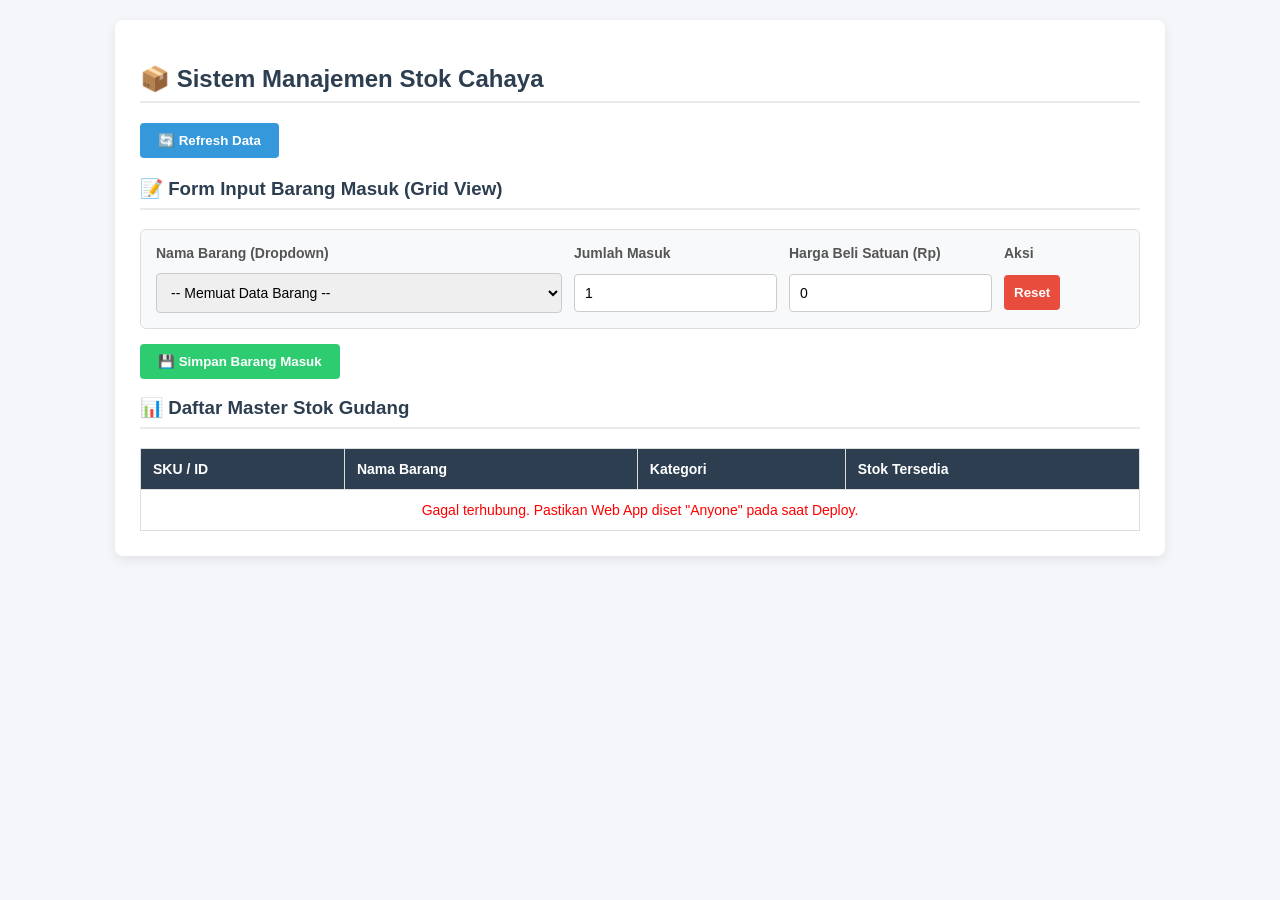
<file: index2.html>
<!DOCTYPE html>
<html lang="id">
<head>
    <meta charset="UTF-8">
    <meta name="viewport" content="width=device-width, initial-scale=1.0">
    <title>Sistem Manajemen Stok Cahaya</title>
    <style>
        body {
            font-family: 'Segoe UI', Tahoma, Geneva, Verdana, sans-serif;
            background-color: #f4f6f9;
            color: #333;
            margin: 0;
            padding: 20px;
        }
        .container {
            max-width: 1000px;
            margin: 0 auto;
            background: #fff;
            padding: 25px;
            border-radius: 8px;
            box-shadow: 0 4px 12px rgba(0,0,0,0.08);
        }
        h2, h3 {
            color: #2c3e50;
            border-bottom: 2px solid #eaeaea;
            padding-bottom: 8px;
        }
        .btn {
            background-color: #3498db;
            color: white;
            border: none;
            padding: 10px 18px;
            border-radius: 4px;
            cursor: pointer;
            font-weight: bold;
            transition: background 0.2s;
        }
        .btn:hover {
            background-color: #2980b9;
        }
        .btn-success {
            background-color: #2ecc71;
        }
        .btn-success:hover {
            background-color: #27ae60;
        }
        .grid-container {
            display: grid;
            grid-template-columns: 2fr 1fr 1fr 120px;
            gap: 12px;
            align-items: center;
            background: #f8f9fa;
            padding: 15px;
            border-radius: 6px;
            border: 1px solid #ddd;
            margin-bottom: 15px;
        }
        .grid-header {
            font-weight: bold;
            color: #555;
            font-size: 14px;
        }
        input, select {
            width: 100%;
            padding: 10px;
            border: 1px solid #ccc;
            border-radius: 4px;
            box-sizing: border-box;
            font-size: 14px;
        }
        table {
            width: 100%;
            border-collapse: collapse;
            margin-top: 15px;
        }
        th, td {
            border: 1px solid #ddd;
            padding: 12px;
            text-align: left;
            font-size: 14px;
        }
        th {
            background-color: #2c3e50;
            color: white;
        }
        tr:nth-child(even) {
            background-color: #f9f9f9;
        }
        #status-message {
            margin-top: 15px;
            font-weight: bold;
            padding: 10px;
            border-radius: 4px;
            display: none;
        }
        .alert-success { background-color: #d4edda; color: #155724; }
        .alert-error { background-color: #f8d7da; color: #721c24; }
    </style>
</head>
<body>

<div class="container">
    <h2>📦 Sistem Manajemen Stok Cahaya</h2>
    
    <div style="margin-bottom: 20px;">
        <button class="btn" onclick="loadData()">🔄 Refresh Data</button>
    </div>

    <!-- Form Input Barang Masuk Grid View -->
    <h3>📝 Form Input Barang Masuk (Grid View)</h3>
    <form id="form-barang-masuk" onsubmit="submitData(event)">
        <div class="grid-container">
            <div class="grid-header">Nama Barang (Dropdown)</div>
            <div class="grid-header">Jumlah Masuk</div>
            <div class="grid-header">Harga Beli Satuan (Rp)</div>
            <div class="grid-header">Aksi</div>

            <!-- Baris Input 1 -->
            <div>
                <select id="nama_barang_0" required>
                    <option value="">-- Memuat Data Barang --</option>
                </select>
            </div>
            <div>
                <input type="number" id="jumlah_0" min="1" value="1" required>
            </div>
            <div>
                <input type="number" id="harga_0" min="0" value="0" required>
            </div>
            <div>
                <button type="button" class="btn" style="background-color: #e74c3c; padding: 10px;" onclick="resetForm()">Reset</button>
            </div>
        </div>

        <button type="submit" class="btn btn-success">💾 Simpan Barang Masuk</button>
    </form>

    <div id="status-message"></div>

    <!-- Daftar Master Stok -->
    <h3>📊 Daftar Master Stok Gudang</h3>
    <table>
        <thead>
            <tr>
                <th>SKU / ID</th>
                <th>Nama Barang</th>
                <th>Kategori</th>
                <th>Stok Tersedia</th>
            </tr>
        </thead>
        <tbody id="tabel-stok-body">
            <tr>
                <td colspan="4" style="text-align: center;">Menghubungkan ke database Google Sheets...</td>
            </tr>
        </tbody>
    </table>
</div>

<script>
    // ⚠️ MASUKKAN URL WEB APP GOOGLE APPS SCRIPT ANDA DI SINI
    const SCRIPT_URL = "https://script.google.com/macros/s/AKfycbxxctN-seNGKAk-6d5vxygaEpbFOE2jCNOmsKUfGjsgm-07Dv9H2gGC_oZSruhR0hVgAQ/exec";

    async function loadData() {
        let tbodyStok = document.getElementById("tabel-stok-body");
        tbodyStok.innerHTML = '<tr><td colspan="4" style="text-align: center;">Memuat data...</td></tr>';

        try {
            // Menggunakan mode no-cors jika cors standar terblokir cache browser
            let response = await fetch(SCRIPT_URL);
            let result = await response.json();
            
            if (result.status === "success") {
                // 1. Isi Dropdown Nama Barang
                let selectBarang = document.getElementById("nama_barang_0");
                selectBarang.innerHTML = '<option value="">-- Pilih Barang --</option>';
                
                if (result.listBarang && result.listBarang.length > 0) {
                    result.listBarang.forEach(item => {
                        let opt = document.createElement("option");
                        opt.value = item.nama_barang;
                        opt.textContent = `${item.nama_barang} (SKU: ${item.sku})`;
                        opt.dataset.sku = item.sku;
                        selectBarang.appendChild(opt);
                    });
                } else {
                    selectBarang.innerHTML = '<option value="">Tidak ada data master barang</option>';
                }
                
                // 2. Isi Tabel Master Stok
                tbodyStok.innerHTML = "";
                if (!result.dataStok || result.dataStok.length === 0) {
                    tbodyStok.innerHTML = '<tr><td colspan="4" style="text-align:center;">Belum ada data stok tersedia.</td></tr>';
                } else {
                    result.dataStok.forEach(row => {
                        let tr = document.createElement("tr");
                        tr.innerHTML = `
                            <td>${row.sku || '-'}</td>
                            <td>${row.nama_barang || '-'}</td>
                            <td>${row.kategori || '-'}</td>
                            <td><strong>${row.stok || 0}</strong></td>
                        `;
                        tbodyStok.appendChild(tr);
                    });
                }
            } else {
                showStatus("Gagal memuat data dari server.", "error");
            }
        } catch (error) {
            console.error("Error:", error);
            tbodyStok.innerHTML = '<tr><td colspan="4" style="text-align:center; color:red;">Gagal terhubung. Pastikan Web App diset "Anyone" pada saat Deploy.</td></tr>';
        }
    }

    async function submitData(event) {
        event.preventDefault();
        
        let namaBarang = document.getElementById("nama_barang_0").value;
        let jumlah = parseInt(document.getElementById("jumlah_0").value);
        let harga = parseFloat(document.getElementById("harga_0").value);
        
        if (!namaBarang) {
            alert("Silakan pilih nama barang terlebih dahulu!");
            return;
        }

        // Ambil SKU dari option yang dipilih
        let selectElement = document.getElementById("nama_barang_0");
        let selectedOption = selectElement.options[selectElement.selectedIndex];
        let sku = selectedOption.dataset.sku || "";

        let payload = {
            items: [
                {
                    sku: sku,
                    nama_barang: namaBarang,
                    jumlah: jumlah,
                    harga: harga
                }
            ]
        };

        showStatus("Sedang mengirim data ke Google Sheets...", "success");

        try {
            let response = await fetch(SCRIPT_URL, {
                method: "POST",
                body: JSON.stringify(payload)
            });
            let result = await response.json();

            if (result.status === "success") {
                showStatus("Data Barang Masuk berhasil disimpan!", "success");
                resetForm();
                loadData(); // Refresh data otomatis
            } else {
                showStatus("Gagal menyimpan: " + result.message, "error");
            }
        } catch (error) {
            console.error("Error:", error);
            showStatus("Terjadi kesalahan jaringan saat menyimpan data.", "error");
        }
    }

    function resetForm() {
        document.getElementById("nama_barang_0").selectedIndex = 0;
        document.getElementById("jumlah_0").value = 1;
        document.getElementById("harga_0").value = 0;
    }

    function showStatus(message, type) {
        let msgDiv = document.getElementById("status-message");
        msgDiv.style.display = "block";
        msgDiv.className = type === "success" ? "alert-success" : "alert-error";
        msgDiv.textContent = message;
        
        setTimeout(() => {
            msgDiv.style.display = "none";
        }, 4000);
    }

    // Jalankan saat halaman pertama kali dibuka
    window.onload = function() {
        loadData();
    };
</script>

</body>
</html>
</file>
<file: css/style.css>
body {
    font-family: 'Segoe UI', Tahoma, Geneva, Verdana, sans-serif;
    background-color: #f4f6f9;
    color: #333;
    margin: 0;
    padding: 20px;
}
.container {
    max-width: 1100px;
    margin: 0 auto;
    background: #fff;
    padding: 25px;
    border-radius: 8px;
    box-shadow: 0 4px 12px rgba(0,0,0,0.08);
}
h2, h3 { color: #2c3e50; border-bottom: 2px solid #eaeaea; padding-bottom: 8px; }
.btn {
    background-color: #3498db; color: white; border: none;
    padding: 10px 18px; border-radius: 4px; cursor: pointer;
    font-weight: bold; transition: background 0.2s;
}
.btn:hover { background-color: #2980b9; }
.btn:disabled { opacity: 0.6; cursor: not-allowed; }
.btn-success { background-color: #2ecc71; font-size: 16px; padding: 12px 24px; }
.btn-success:hover { background-color: #27ae60; }
.btn-danger { background-color: #e74c3c; padding: 8px 12px; }
.btn-danger:hover { background-color: #c0392b; }
.btn-warning { background-color: #f39c12; }
.btn-warning:hover { background-color: #d68910; }
.btn-orange { background-color: #e67e22; font-size: 16px; padding: 12px 24px; }
.btn-orange:hover { background-color: #d35400; }
.btn-gray { background-color: #7f8c8d; }
.btn-gray:hover { background-color: #636e72; }
.btn-teal { background-color: #16a085; }
.btn-teal:hover { background-color: #117a65; }
.btn-small { padding: 6px 12px; font-size: 13px; }

/* ===== Login ===== */
#login-screen { display: none; min-height: 80vh; align-items: center; justify-content: center; }
.login-card {
    background: #fff; width: 100%; max-width: 380px; padding: 30px;
    border-radius: 10px; box-shadow: 0 6px 20px rgba(0,0,0,0.1); text-align: center;
}
.login-card h2 { border: none; margin-top: 0; padding-bottom: 0; font-size: 22px; }
.login-card p { color: #777; font-size: 14px; margin: 5px 0 20px; }
.login-card input { text-align: center; font-size: 16px; padding: 12px; margin-bottom: 14px; }
.login-card .btn { width: 100%; font-size: 16px; padding: 12px; }
#login-pesan { margin-top: 14px; font-size: 14px; font-weight: bold; min-height: 20px; }
#login-pesan.err { color: #c0392b; }

/* ===== Bar user ===== */
.userbar {
    display: flex; justify-content: space-between; align-items: center;
    background: #f1f5f9; border: 1px solid #e1e4e8; border-radius: 6px;
    padding: 10px 15px; margin-bottom: 15px;
}
.userbar .hello { font-size: 16px; font-weight: bold; color: #2c3e50; }
.badge {
    display: inline-block; margin-left: 8px; padding: 2px 10px; border-radius: 12px;
    font-size: 12px; font-weight: bold; color: #fff; background: #7f8c8d; text-transform: capitalize;
}

.tabs { display: flex; gap: 6px; flex-wrap: wrap; align-items: center; margin-bottom: 18px; border-bottom: 2px solid #eaeaea; padding-bottom: 10px; }
.tab-btn {
    background: #ecf0f1; color: #2c3e50; border: none; padding: 10px 16px;
    border-radius: 6px; cursor: pointer; font-weight: bold; font-size: 14px;
}
.tab-btn:hover { background: #dfe6e9; }
.tab-btn.active { background: #2c3e50; color: #fff; }
.tab-panel { display: none; }
.tab-panel.active { display: block; }

.form-card {
    background: #fff; border: 1px solid #d1d8e0; border-radius: 8px;
    padding: 20px; box-shadow: 0 2px 6px rgba(0,0,0,0.04); margin-bottom: 20px;
}
.invoice-header {
    display: grid; grid-template-columns: 1fr 1fr 1fr; gap: 15px;
    background: #f8f9fa; padding: 15px; border-radius: 6px;
    border: 1px solid #e1e4e8; margin-bottom: 20px;
}
.form-group label { display: block; font-weight: bold; font-size: 13px; color: #555; margin-bottom: 5px; }
.grid-container {
    display: grid; grid-template-columns: 2fr 0.8fr 1.1fr 1.1fr 80px; gap: 10px;
    align-items: center; background: #fdfdfd; padding: 10px;
    border-radius: 6px; border: 1px solid #e0e0e0; margin-bottom: 10px;
}
.grid-header { font-weight: bold; color: #555; font-size: 13px; }
.subtotal { font-weight: bold; text-align: right; padding-right: 6px; color: #2c3e50; }
.total-bar {
    display: flex; justify-content: flex-end; gap: 30px; flex-wrap: wrap;
    margin-top: 12px; padding: 12px 16px; background: #eef7ee;
    border: 1px solid #cfe8cf; border-radius: 6px; font-size: 15px;
}
.total-bar .besar { font-size: 18px; color: #1e7e34; }
input, select {
    width: 100%; padding: 9px; border: 1px solid #ccc; border-radius: 4px;
    box-sizing: border-box; font-size: 14px;
}
input:disabled { background: #eee; color: #999; }
table { width: 100%; border-collapse: collapse; margin-top: 15px; }
th, td { border: 1px solid #ddd; padding: 10px 12px; text-align: left; font-size: 14px; }
th { background-color: #2c3e50; color: white; }
tr:nth-child(even) { background-color: #f9f9f9; }
.num { text-align: right; }

#status-message { margin: 0 0 15px; font-weight: bold; padding: 10px; border-radius: 4px; display: none; }
.alert-success { background-color: #d4edda; color: #155724; }
.alert-error { background-color: #f8d7da; color: #721c24; }
.alert-info { background-color: #d1ecf1; color: #0c5460; }

.filter-bar { display: grid; grid-template-columns: 2fr 1fr 1fr auto; gap: 10px; align-items: end; background: #f8f9fa; padding: 15px; border-radius: 6px; border: 1px solid #e1e4e8; }
#hasil-keluar { display: none; margin-top: 15px; padding: 12px; background: #d4edda; border-radius: 6px; }
.aksi-cell { white-space: nowrap; }

/* debug disembunyikan, buka dengan menambah ?debug=1 di alamat web */
#debug-wrap { display: none; }
#debug-box {
    margin-top: 20px; background: #1e1e1e; color: #9cdcfe;
    font-family: Consolas, monospace; font-size: 12px; padding: 12px;
    border-radius: 6px; white-space: pre-wrap; word-break: break-all;
    max-height: 220px; overflow: auto;
}
.versi { font-size: 12px; color: #888; margin-left: 10px; font-weight: normal; }

/* ===== Modal dokumen (invoice / surat jalan) ===== */
.modal-overlay {
    display: none; position: fixed; inset: 0; background: rgba(0,0,0,0.55);
    z-index: 1000; overflow: auto; padding: 30px 15px;
}
.modal-box {
    background: #fff; max-width: 780px; margin: 0 auto; border-radius: 8px;
    padding: 25px; box-shadow: 0 8px 30px rgba(0,0,0,0.3);
}
.modal-actions { display: flex; gap: 10px; justify-content: flex-end; margin-bottom: 15px; }
.inv-head { display: flex; justify-content: space-between; align-items: flex-start; border-bottom: 3px solid #2c3e50; padding-bottom: 12px; margin-bottom: 15px; }
.inv-head h1 { margin: 0; font-size: 26px; color: #2c3e50; }
.inv-head .sub { color: #444; font-size: 14px; font-weight: bold; margin-top: 2px; }
.inv-no { text-align: right; font-size: 14px; line-height: 1.6; }
.inv-meta { width: 100%; margin: 0 0 10px; }
.inv-meta td { border: none; padding: 3px 0; font-size: 14px; }
.inv-meta td:first-child { width: 150px; color: #555; }
.inv-total td { font-weight: bold; font-size: 15px; background: #f1f3f5; }
.inv-sign { display: flex; justify-content: space-around; margin-top: 30px; text-align: center; font-size: 14px; }
.inv-sign div.kolom { width: 200px; }
.inv-sign .garis { border-top: 1px solid #333; margin-top: 75px; }

/* ===== Invoice format baru ===== */
.iv-doc { font-family: Calibri, Carlito, 'Segoe UI', Arial, sans-serif; color: #000; font-size: 13px; }
.iv-title { text-align: center; font-size: 30px; font-weight: 800; letter-spacing: 3px; margin: 0 0 14px; }
.iv-top { display: flex; justify-content: space-between; align-items: flex-start; gap: 20px; margin-bottom: 22px; }
.iv-judul { font-size: 28px; font-weight: 800; font-style: italic; margin-bottom: 14px; }
.iv-kepada { width: 360px; max-width: 100%; }
.iv-kepada .lbl { margin-bottom: 2px; }
.iv-kepada .baris { border-bottom: 1px solid #000; padding: 3px 0 2px; min-height: 17px; }
.iv-box { width: 320px; border-collapse: collapse; margin: 0; }
.iv-box td { border: 1px solid #000; padding: 4px 8px; width: 50%; vertical-align: top; height: 38px; font-size: 13px; }
.iv-tabel { width: 100%; border-collapse: collapse; margin-top: 0; table-layout: fixed; }
.iv-tabel th, .iv-tabel td { border: 1px solid #000; padding: 3px 6px; font-size: 13px; height: 22px; }
.iv-tabel th { background: #fff; color: #000; font-weight: normal; text-align: center; }
.iv-tabel tr:nth-child(even) { background: #fff; }
.iv-tabel .c { text-align: center; }
.iv-tabel .tanpa { border: none; }
.iv-tabel .tlabel { text-align: right; font-weight: bold; }
.rp { display: flex; justify-content: space-between; gap: 6px; }
.iv-terbilang { border: 1px solid #000; width: 54%; padding: 6px 8px; margin-top: 16px; }
.iv-hormat { margin: 16px 0 0 30px; }
.iv-hormat .garis { width: 200px; border-top: 1px solid #000; margin-top: 90px; }

/* ===== Report ===== */
.report-loading { text-align: center; padding: 30px; color: #666; }
.rep-bar { display: flex; justify-content: space-between; align-items: center; gap: 10px; flex-wrap: wrap; margin-bottom: 14px; font-size: 13px; color: #777; }
.kpi-grid { display: grid; grid-template-columns: repeat(auto-fit, minmax(210px, 1fr)); gap: 12px; margin-bottom: 18px; }
.kpi { background: #f8f9fa; border: 1px solid #e1e4e8; border-radius: 8px; padding: 14px; }
.kpi-label { font-size: 12px; color: #666; font-weight: bold; }
.kpi-val { font-size: 20px; font-weight: bold; color: #2c3e50; margin-top: 4px; }
.kpi-sub { font-size: 12px; color: #888; margin-top: 2px; }
.rep-box { border: 1px solid #e1e4e8; border-radius: 8px; padding: 14px 16px; margin-bottom: 8px; }
.rep-box h4 { margin: 0 0 8px; color: #2c3e50; }
.rep-controls { display: flex; gap: 14px; flex-wrap: wrap; align-items: center; background: #f8f9fa; border: 1px solid #e1e4e8; border-radius: 6px; padding: 10px 14px; margin-bottom: 14px; font-size: 14px; }
.rep-controls label { display: flex; align-items: center; gap: 6px; cursor: pointer; }
.rep-controls input[type=radio] { width: auto; }
.rep-controls select, .rep-controls input[type=text] { width: auto; min-width: 190px; }
.rep-grid { display: grid; grid-template-columns: repeat(auto-fill, minmax(310px, 1fr)); gap: 14px; }
.rep-card { border: 1px solid #e1e4e8; border-radius: 8px; padding: 10px 12px; background: #fff; }
.rep-card-head { display: flex; justify-content: space-between; gap: 8px; align-items: baseline; margin-bottom: 4px; }
.rep-unit { font-size: 12px; color: #888; }
.rep-stat { font-size: 12.5px; color: #555; margin-top: 4px; line-height: 1.5; }
.bdg { display: inline-block; padding: 2px 8px; border-radius: 10px; font-size: 12px; font-weight: bold; }
.bdg.merah { background: #f8d7da; color: #721c24; }
.bdg.kuning { background: #fff3cd; color: #856404; }
.bdg.hijau { background: #d4edda; color: #155724; }
.bdg.abu { background: #e9ecef; color: #555; }

/* ===== Dokumen report (preview & cetak) ===== */
.rp-doc { font-family: Calibri, Carlito, 'Segoe UI', Arial, sans-serif; color: #000; font-size: 12.5px; }
.rp-head { display: flex; justify-content: space-between; align-items: flex-start; border-bottom: 3px solid #2c3e50; padding-bottom: 10px; margin-bottom: 14px; }
.rp-head h1 { margin: 0; font-size: 24px; letter-spacing: 2px; color: #2c3e50; }
.rp-head .sub { font-size: 14px; font-weight: bold; margin-top: 2px; }
.rp-meta { text-align: right; font-size: 12px; color: #444; line-height: 1.5; }
.rp-doc h2 { font-size: 15px; margin: 18px 0 8px; border-bottom: 1px solid #999; padding-bottom: 3px; color: #2c3e50; break-after: avoid; page-break-after: avoid; }
.rp-doc h2.baru-halaman { break-before: page; page-break-before: always; margin-top: 0; }
.rp-doc .kpi-grid { grid-template-columns: repeat(4, 1fr); gap: 8px; }
.rp-doc .kpi { padding: 8px 10px; }
.rp-doc .kpi-label { font-size: 11px; }
.rp-doc .kpi-val { font-size: 15px; }
.rp-doc .kpi-sub { font-size: 10.5px; }
.rp-doc table { margin-top: 6px; }
.rp-doc th, .rp-doc td { padding: 4px 8px; font-size: 12px; }
.rp-doc .rep-grid { grid-template-columns: repeat(2, 1fr); gap: 10px; }
.rp-doc .rp-info { font-size: 12px; color: #444; margin-bottom: 8px; }
.rep-card, .rep-box, .rp-doc tr { break-inside: avoid; page-break-inside: avoid; }

/* margin halaman 0 = browser tidak mencetak alamat web / judul / tanggal di tepi kertas */
@page { size: A4 portrait; margin: 0; }
@media print {
    body { background: #fff; padding: 0; margin: 0; }
    .container, .no-print, #login-screen { display: none !important; }
    .modal-overlay { position: static; background: none; padding: 0; display: block !important; overflow: visible; }
    .modal-box { box-shadow: none; max-width: 100%; margin: 0; border-radius: 0; padding: 14mm 14mm 12mm; }
    th { background: #ddd !important; color: #000 !important; -webkit-print-color-adjust: exact; print-color-adjust: exact; }
    .iv-tabel th { background: #fff !important; }
    .bdg, .kpi, .rep-card { -webkit-print-color-adjust: exact; print-color-adjust: exact; }
}

/* ===== Pesan di bawah tombol simpan (form masuk & keluar) ===== */
.pesan-form { display: none; margin-top: 14px; padding: 12px 40px 12px 14px; border-radius: 6px; font-weight: bold; position: relative; line-height: 1.5; }
.pesan-tutup { position: absolute; top: 8px; right: 10px; border: none; background: transparent; cursor: pointer; font-size: 16px; color: inherit; padding: 2px 6px; }

/* ===== Pita lingkungan uji & peringatan file ===== */
.ribbon-uji { display: none; background: #c0392b; color: #fff; text-align: center; padding: 6px 10px; font-weight: bold; position: sticky; top: 0; z-index: 2000; }
#banner-error-file { background: #f8d7da; color: #721c24; padding: 12px 16px; font-weight: bold; text-align: center; position: sticky; top: 0; z-index: 3000; }

/* ===== Jabatan (label netral), dialog, Admin ===== */
.badge { background: #5d6d7e; text-transform: none; }
.panel-info { padding: 14px 16px; border-radius: 6px; font-weight: bold; margin-bottom: 15px; }
.catatan-kecil { font-size: 12.5px; color: #777; margin-top: 8px; }
.admin-login { max-width: 440px; margin: 10px 0; }
.admin-login p { line-height: 1.5; color: #444; }
.chip { display: inline-block; background: #e8f0fe; color: #1a56b0; border-radius: 10px; padding: 1px 9px; font-size: 12px; margin: 2px 2px 2px 0; white-space: nowrap; }
.baris-nonaktif td { color: #999; background: #f7f7f7; }

.dlg-overlay {
    display: none; position: fixed; inset: 0; background: rgba(0,0,0,0.55); z-index: 1500;
    align-items: flex-start; justify-content: center; overflow: auto; padding: 30px 15px;
}
.dlg-box { background: #fff; border-radius: 8px; padding: 22px; width: 100%; max-width: 520px; box-shadow: 0 8px 30px rgba(0,0,0,0.3); }
.dlg-box h3 { margin-top: 0; }
.dlg-box .form-group { margin-bottom: 14px; }
.dlg-aksi { display: flex; gap: 10px; margin-top: 18px; }
.cek-grid { display: grid; grid-template-columns: 1fr 1fr; gap: 8px; }
.cek-grid label { display: flex; align-items: center; gap: 8px; font-weight: normal; font-size: 14px; color: #333; margin: 0; }
.cek-grid input { width: auto; }
@media (max-width: 560px) { .cek-grid { grid-template-columns: 1fr; } }
@media print { .dlg-overlay { display: none !important; } }
</file>
